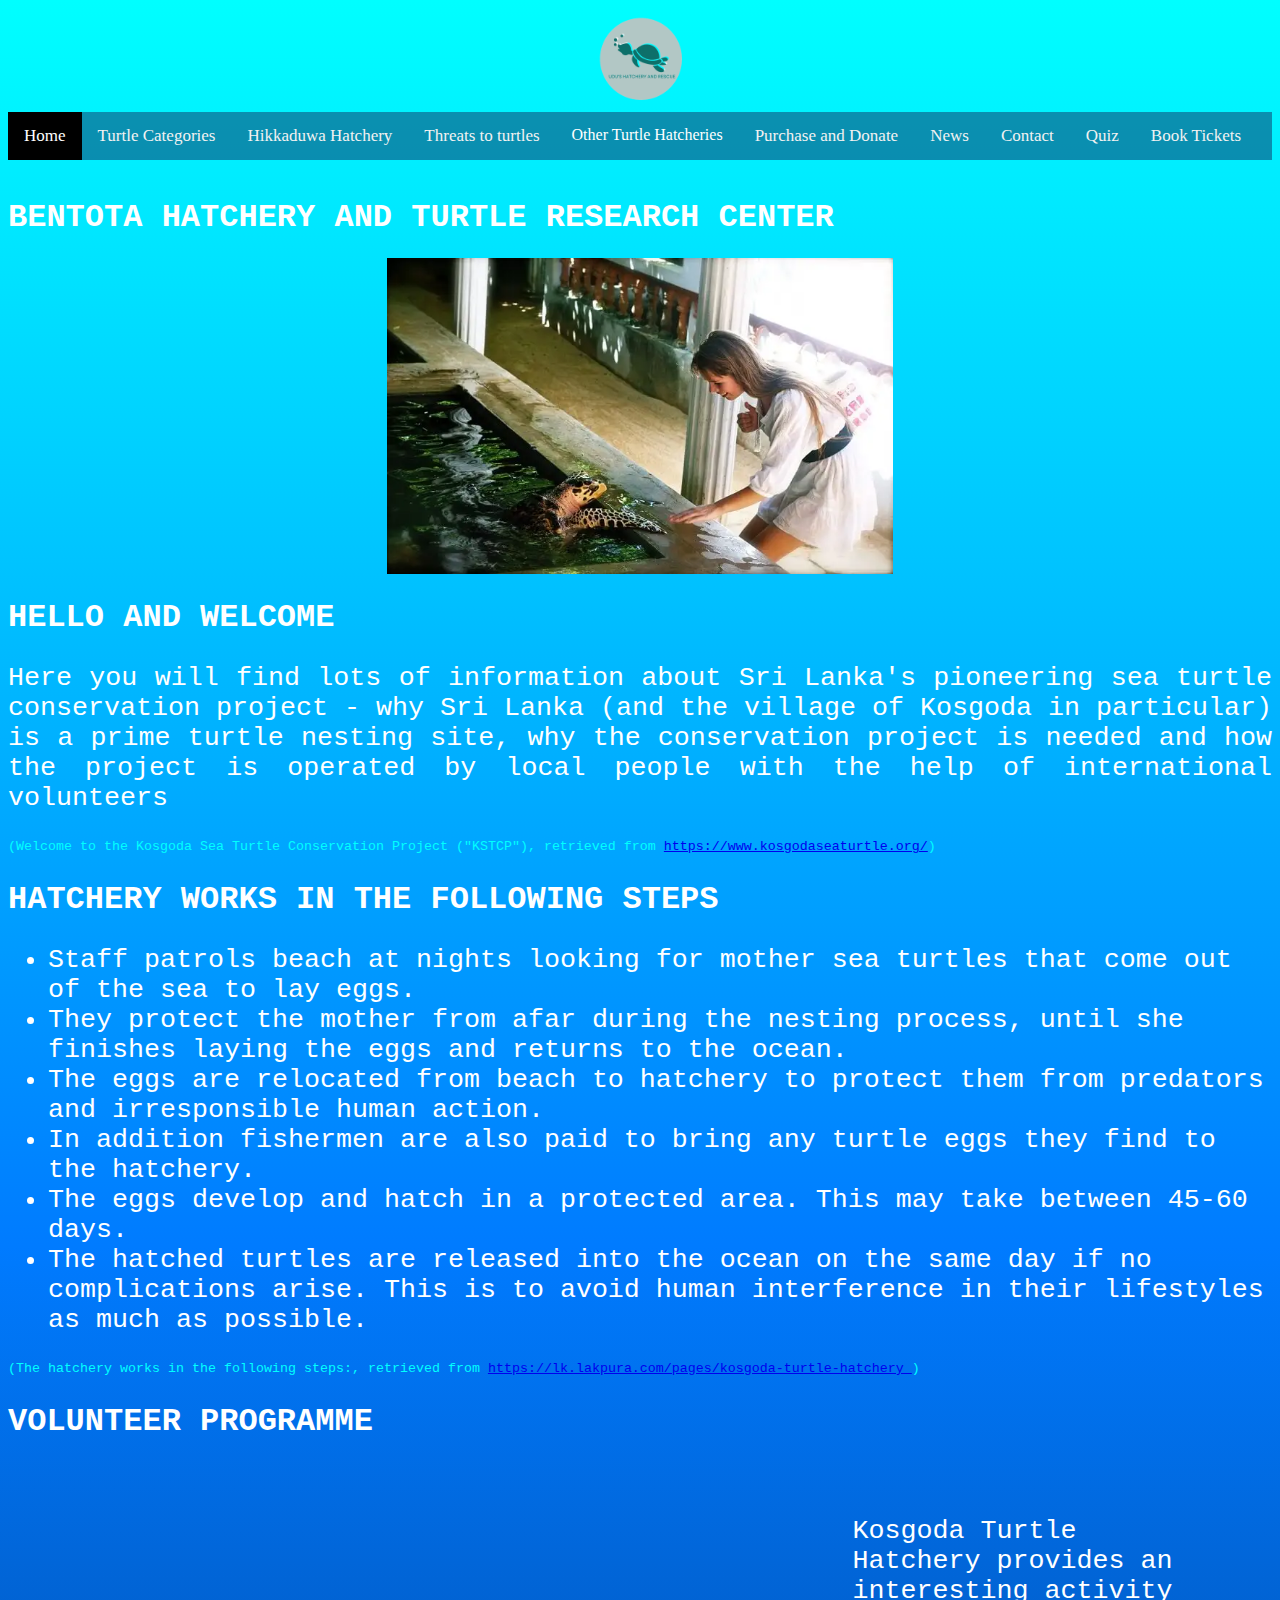
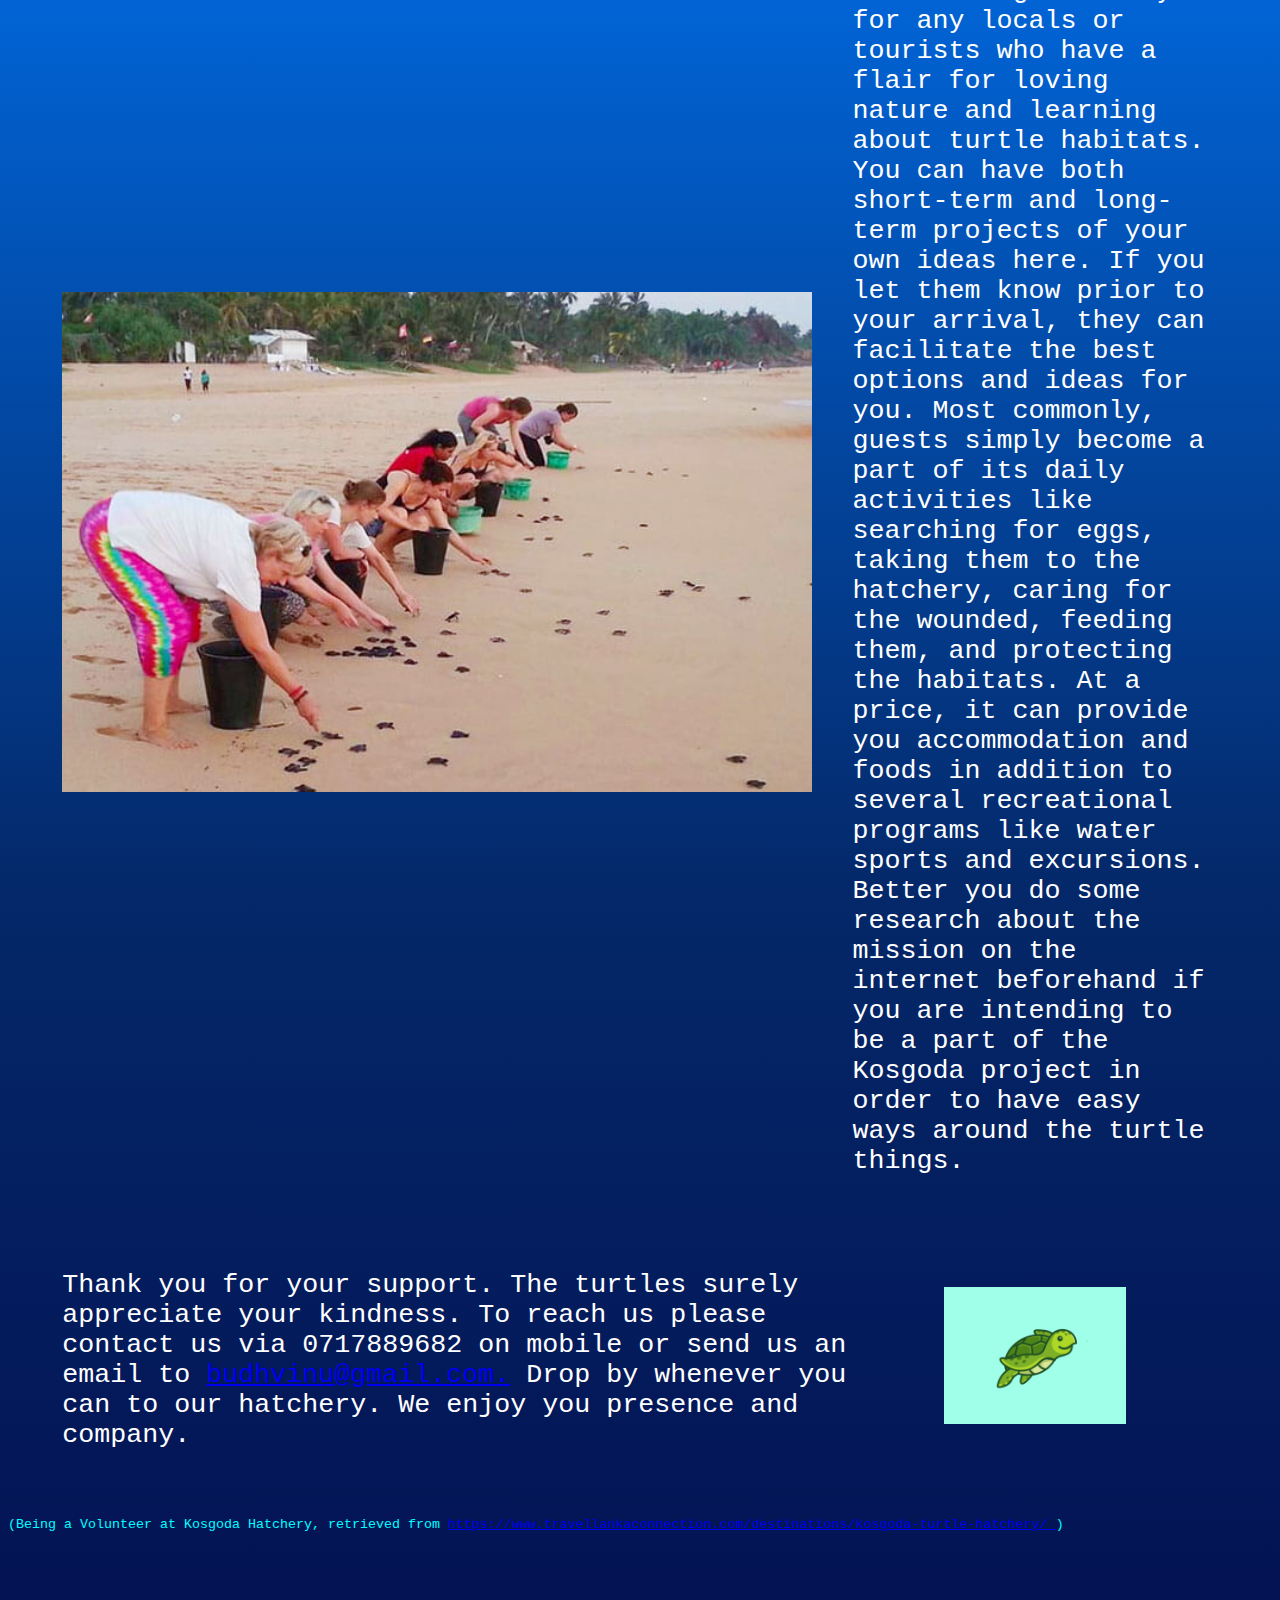
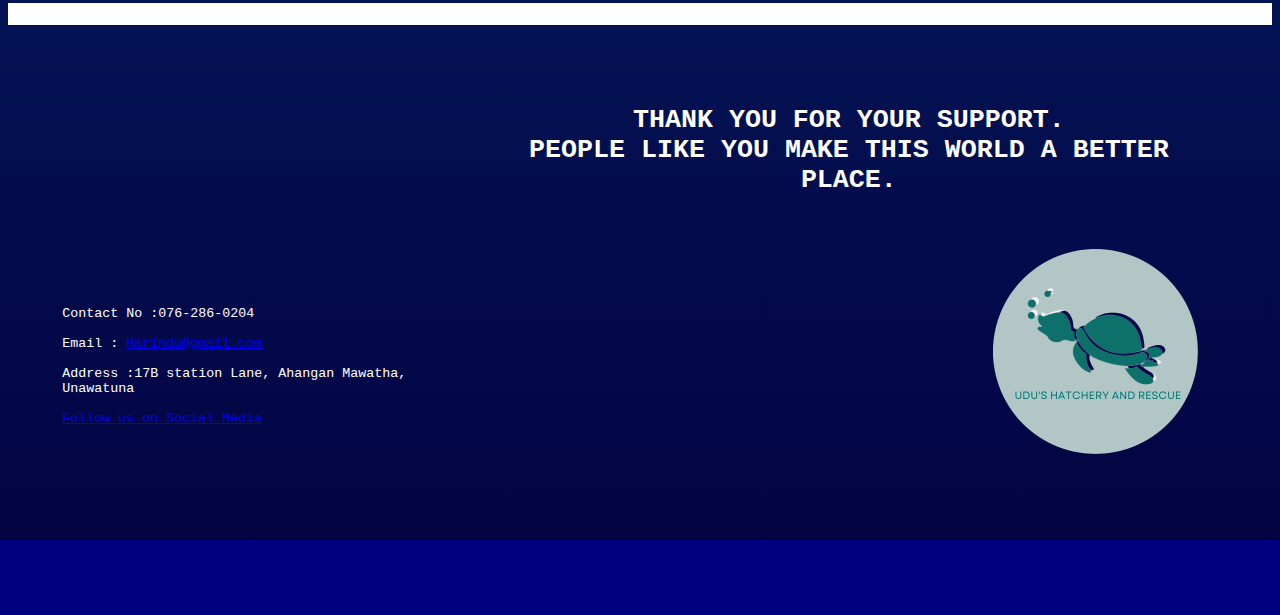
<file: bentota.html>
<!DOCTYPE html>
<html lang="en">
<head>
    <link rel="stylesheet" type="text/css" href="bentota.css">
    <meta charset="UTF-8">
    <meta http-equiv="X-UA-Compatible" content="IE=edge">
    <meta name="viewport" content="width=device-width, initial-scale=1.0">
    <title>Kosgoda Hatchery</title>
    <link rel="icon" type="image/x-icon" href="Images/Bold_Minimalist_Creative_Fashion_Logo_Template-removebg-preview.png">
    
</head>
<body>
    

    <center><img src="Images/Bold_Minimalist_Creative_Fashion_Logo_Template-removebg-preview.png" alt="" width="100" height="100pt"></center>
    <div class="topnav">
        <a class="active" href="index.html">Home</a>
        <a href="TurtleCategories.html">Turtle Categories</a>
        <a href="hikkaduwaHatchery.html">Hikkaduwa Hatchery</a>
        <a href="Threats to turtles.html">Threats to turtles</a>
        
        <div class="dropdown">
    <button class="dropbtn">Other Turtle Hatcheries 
      
    </button>
    <div class="dropdown-content">
      <a href="kosgoda.html">Kosgoda</a>
      <a href="bentota.html">Bentota</a>

    </div>
  </div> 
        
        <a href="purchase and donate.html">Purchase and Donate</a>
        <a href="newspage.html">News</a>
        <a href="contact.html">Contact</a>
    
        <a href="quiz.html">Quiz</a>
        <a href="TicketBooking.html">Book Tickets</a>
       
        
    </div>


    <br>
    <h1>Bentota Hatchery and Turtle research center</h1>
<center>
    <img src="Images/Bentota-turtle-hatchery-shutterstock_1018660432-ss30042018.webp" alt="" width="40%" class="image">

</center>

<h1>Hello and Welcome</h1>
<p>Here you will find lots of information about Sri Lanka's pioneering sea turtle conservation project - why Sri Lanka
     (and the village of Kosgoda in particular) is a prime turtle nesting site, why the conservation project is needed and how 
     the project is operated by local people with the help of international volunteers</p>

     <p class="reference"> (Welcome to the Kosgoda Sea Turtle Conservation Project ("KSTCP"), retrieved from <a href="https://www.kosgodaseaturtle.org/">https://www.kosgodaseaturtle.org/</a>)</p> </p>


<h1>Hatchery works in the following steps</h1>

<ul>
    <li>Staff patrols beach at nights looking for mother sea turtles that come out of the sea to lay eggs.</li>
    <li>They protect the mother from afar during the nesting process, until she finishes laying the eggs and returns to the ocean.</li>
    <li>The eggs are relocated from beach to hatchery to protect them from predators and irresponsible human action.</li>
    <li>In addition fishermen are also paid to bring any turtle eggs they find to the hatchery.</li>
    <li>The eggs develop and hatch in a protected area. This may take between 45-60 days.</li>
    <li>The hatched turtles are released into the ocean on the same day if no complications arise. This is to avoid human interference in their lifestyles as much as possible.</li>

    </ul>

    <p class="reference"> (The hatchery works in the following steps:, retrieved from <a href="https://lk.lakpura.com/pages/kosgoda-turtle-hatchery">https://lk.lakpura.com/pages/kosgoda-turtle-hatchery   </a>)</p> </p>


<h1>Volunteer programme</h1>
<table>
    <tr>
        <td class="dis"><img src="Images/turtle-hatchery.jpg" alt="" height="500" class="dis" ></td>
        <td class="vol">Kosgoda Turtle Hatchery provides an interesting activity for any locals or tourists who have a flair for loving nature and learning about turtle habitats. You can have both short-term and long-term projects of your own ideas here. If you let them know prior to your arrival, they can facilitate the best options and ideas for you. Most commonly, guests simply become a part of its daily activities like searching for eggs, taking them to the hatchery, caring for the wounded, feeding them, and protecting the habitats. At a price, it can provide you accommodation and foods in addition to several recreational programs like water sports and excursions. Better you do some research about the mission on the internet beforehand if you are intending to be a part of the Kosgoda project in order to have easy ways around the turtle things.</td>
        
        </tr>
        <tr> <td> <br><br><br></td></tr>
        <tr>
            <td>Thank you for your support. The turtles surely appreciate your kindness. To reach us please contact us via 0717889682 on mobile
                or send us an email to <a href="mailto:budhvinu@gmail.com">budhvinu@gmail.com.</a> Drop by whenever you can to our hatchery.
                We enjoy you presence and company.</td>
            <td align="center"><embed src="Images/image_processing20210906-32533-25cfs8.gif" type="" width="50%"></td>
            
            </tr>
    
    </table>

    <p class="reference"> (Being a Volunteer at Kosgoda Hatchery, retrieved from <a href="https://www.travellankaconnection.com/destinations/kosgoda-turtle-hatchery/"">https://www.travellankaconnection.com/destinations/kosgoda-turtle-hatchery/  </a>)</p> </p>


































































    <br>
    <br>
                            <hr color="white" class="height">
                            <table cellspacing="25pt" class="footer">
                                <tr><td></td>
                                <td colspan="2"> <h1 class="center">Thank you for your Support.<br>People Like you make this world a better place.</h1></p></td></tr>
                                <tr>
                                    <td>
                                        <br><br>
                                        Contact No  :076-286-0204 <br><br>
                                        Email     : <a href="mailto:Harindu@gmail.com">Harindu@gmail.com</a>  
                                        <br><br>
                                        Address  :17B station Lane, Ahangan Mawatha, Unawatuna
                                        <br><br>
                                        <a href="https://www.instagram.com/" >Follow us on Social Media</a>
                                    </td>
                                    <td><div class="right"><img src="Images/Bold_Minimalist_Creative_Fashion_Logo_Template-removebg-preview.png" alt="" width="250pt" class="dis"></div></td>
                                </tr>
                            </table>
</file>
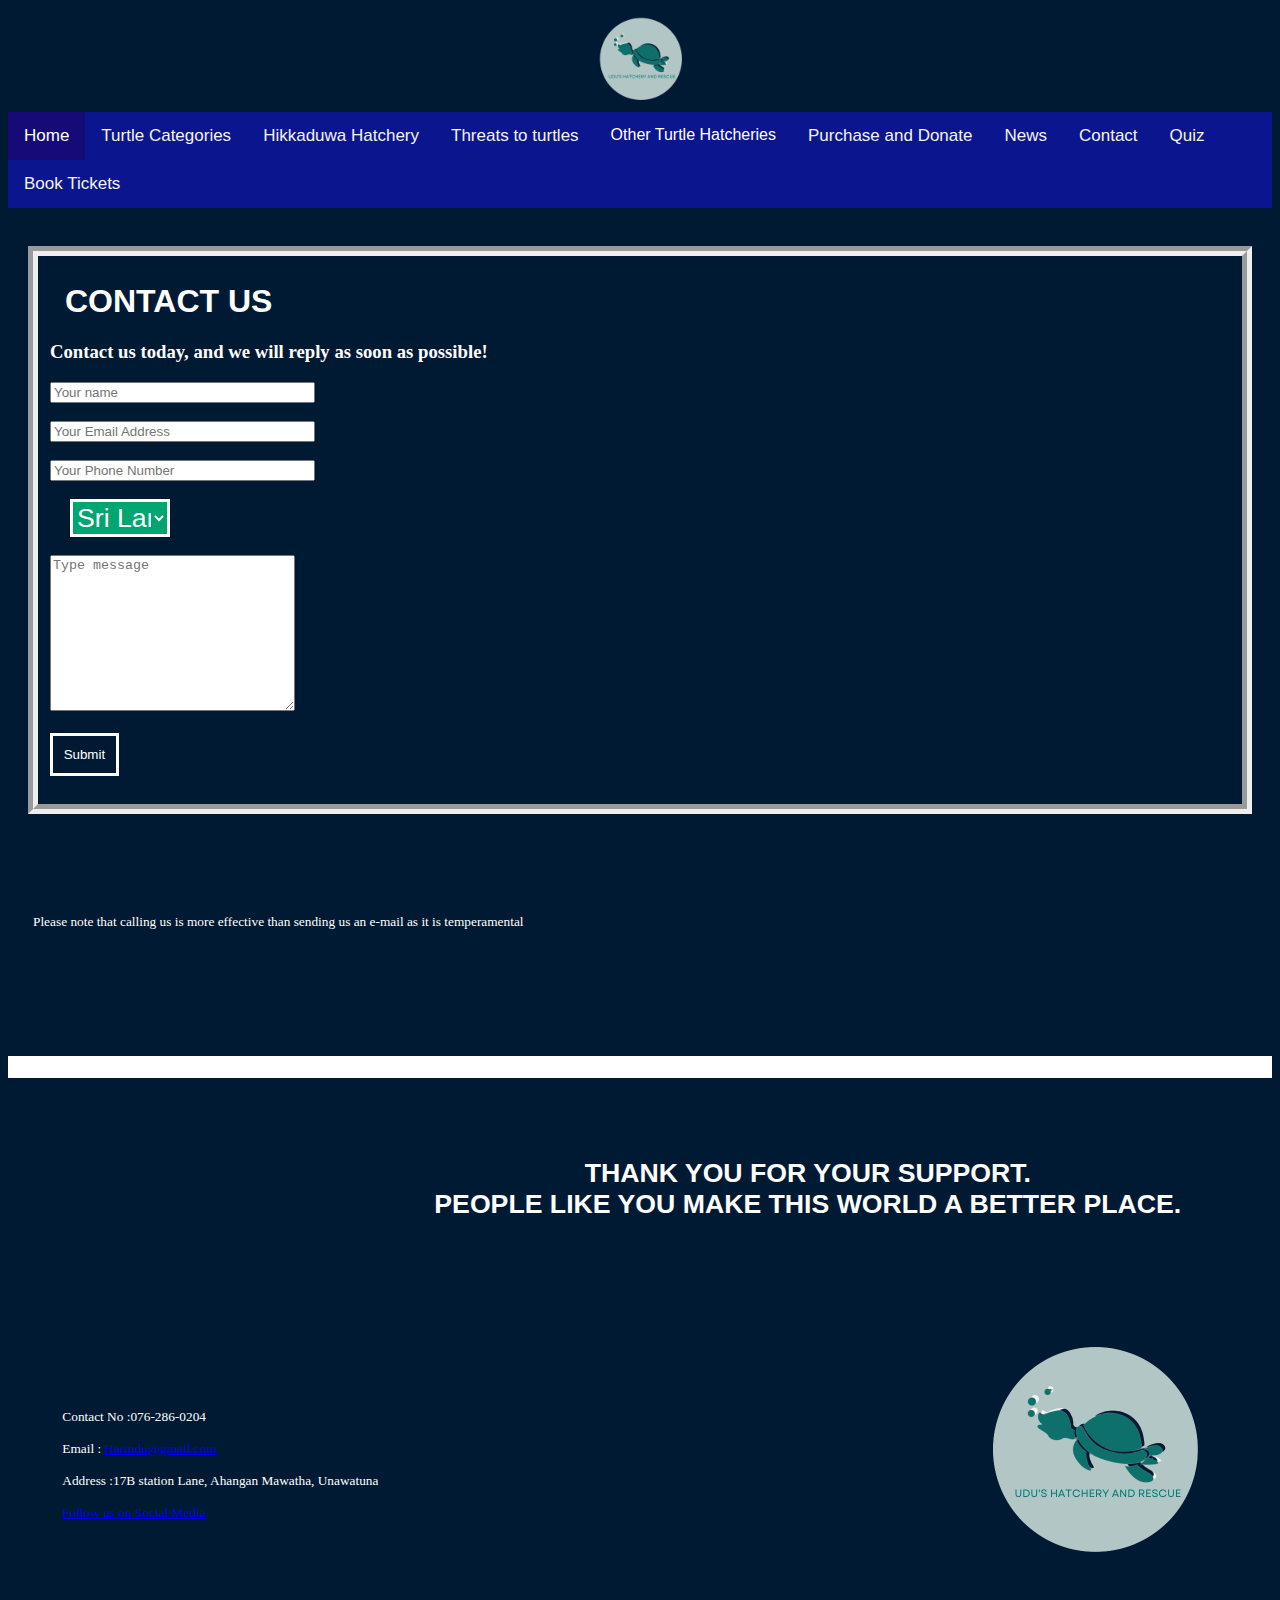
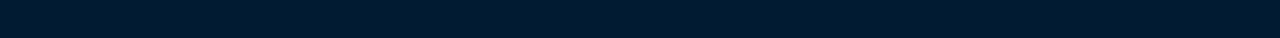
<file: contact.html>
<!DOCTYPE html>
<html lang="en">
<head>
    <link rel="stylesheet" type="text/css" href="externalfile.css">
    <meta charset="UTF-8">
    <meta http-equiv="X-UA-Compatible" content="IE=edge">
    <meta name="viewport" content="width=device-width, initial-scale=1.0">
    <title>Contact</title>
    <link rel="icon" type="image/x-icon" href="Images/Bold_Minimalist_Creative_Fashion_Logo_Template-removebg-preview.png">
    <style>
        h1{color:white}
        p{font-family:'Times New Roman', Times, serif, 'Arial Narrow', Arial, sans-serif; font-size: 20pt; text-align: justify;  color: white; }
w
    </style>
</head>
<body>
    


    <center><img src="Images/Bold_Minimalist_Creative_Fashion_Logo_Template-removebg-preview.png" alt="" width="100" height="100pt"></center>
    <div class="topnav">
        <a class="active" href="index.html">Home</a>
        <a href="TurtleCategories.html">Turtle Categories</a>
        <a href="hikkaduwaHatchery.html">Hikkaduwa Hatchery</a>
        <a href="Threats to turtles.html">Threats to turtles</a>
        
        <div class="dropdown">
    <button class="dropbtn">Other Turtle Hatcheries 
      
    </button>
    <div class="dropdown-content">
      <a href="kosgoda.html">Kosgoda</a>
      <a href="bentota.html">Bentota</a>

    </div>
  </div> 
        
        <a href="purchase and donate.html">Purchase and Donate</a>
        <a href="newspage.html">News</a>
        <a href="contact.html">Contact</a>
        
        <a href="quiz.html">Quiz</a>
        <a href="TicketBooking.html">Book Tickets</a>
       
        
    </div>





            
            <form>
                <br><fieldset style="margin: 15pt; border: 10px groove;">
              <h1 style="color: white;">Contact Us</h1>
              <h3 style="color: white;">Contact us today, and  we will reply as soon as possible!</h3>
            
                <input placeholder="Your name" type="text" size="30"><br><br>
              
                <input placeholder="Your Email Address" type="email" required size="30" ><br><br>
             
                <input placeholder="Your Phone Number" type="tel" size="30" ><br><br>

                 
              <select name="country" id="">
                    <option value="SriLanka">Sri Lanka</option>
                    <option value="India">India</option>
                    <option value="Maldives">Maldives</option>
                    <option value="New Zealand">New Zealand</option>
                    <option value="Australia">Australia</option>
                    </select>
              <br><br>
              <textarea name="txtar" id="" cols="28" rows="10" placeholder="Type message"></textarea> <br><br>
                <button name="submit" type="submit" id="contact-submit" data-submit="...Sending">Submit</button><br><br>
              
                
            </form>
           
           </fieldset>
           <p class="cont"> Please note that calling us is more effective than sending us an e-mail as it is temperamental</p>
           
           </center>
            
        </div>
          









































































































        <br>
                            <hr color="white" class="height">
                            <table cellspacing="25pt" class="footer">
                                <tr><td></td>
                                <td colspan="2"> <h1 class="center">Thank you for your Support.<br>People Like you make this world a better place.</h1></p></td></tr>
                                <tr>
                                    <td>
                                        <br><br>
                                        Contact No  :076-286-0204 <br><br>
                                        Email     : <a href="mailto:Harindu@gmail.com">Harindu@gmail.com</a>  
                                        <br><br>
                                        Address  :17B station Lane, Ahangan Mawatha, Unawatuna
                                        <br><br>
                                        <a href="https://www.instagram.com/" >Follow us on Social Media</a>
                                    </td>
                                    <td><div class="right"><img src="Images/Bold_Minimalist_Creative_Fashion_Logo_Template-removebg-preview.png" alt="" width="250pt" class="dis"></div></td>
                                </tr>
                            </table>


</body>
</html>
</file>
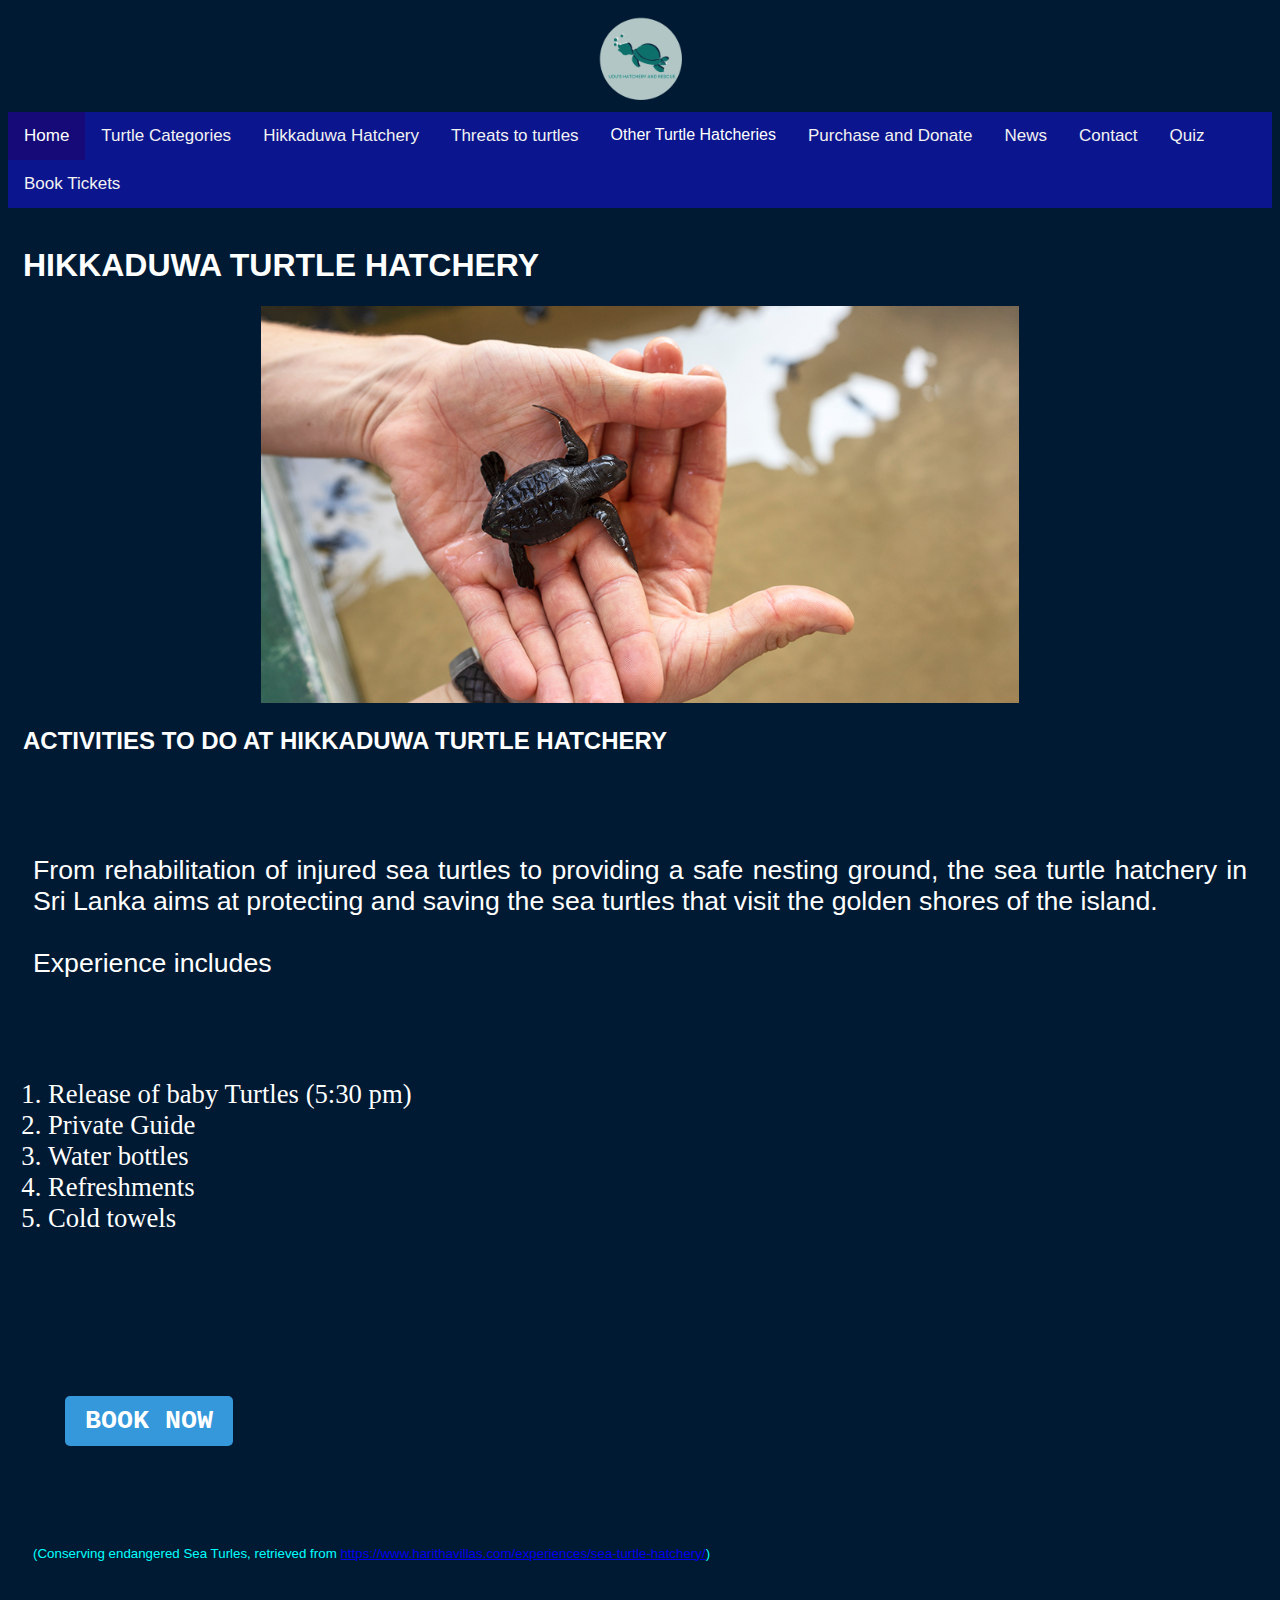
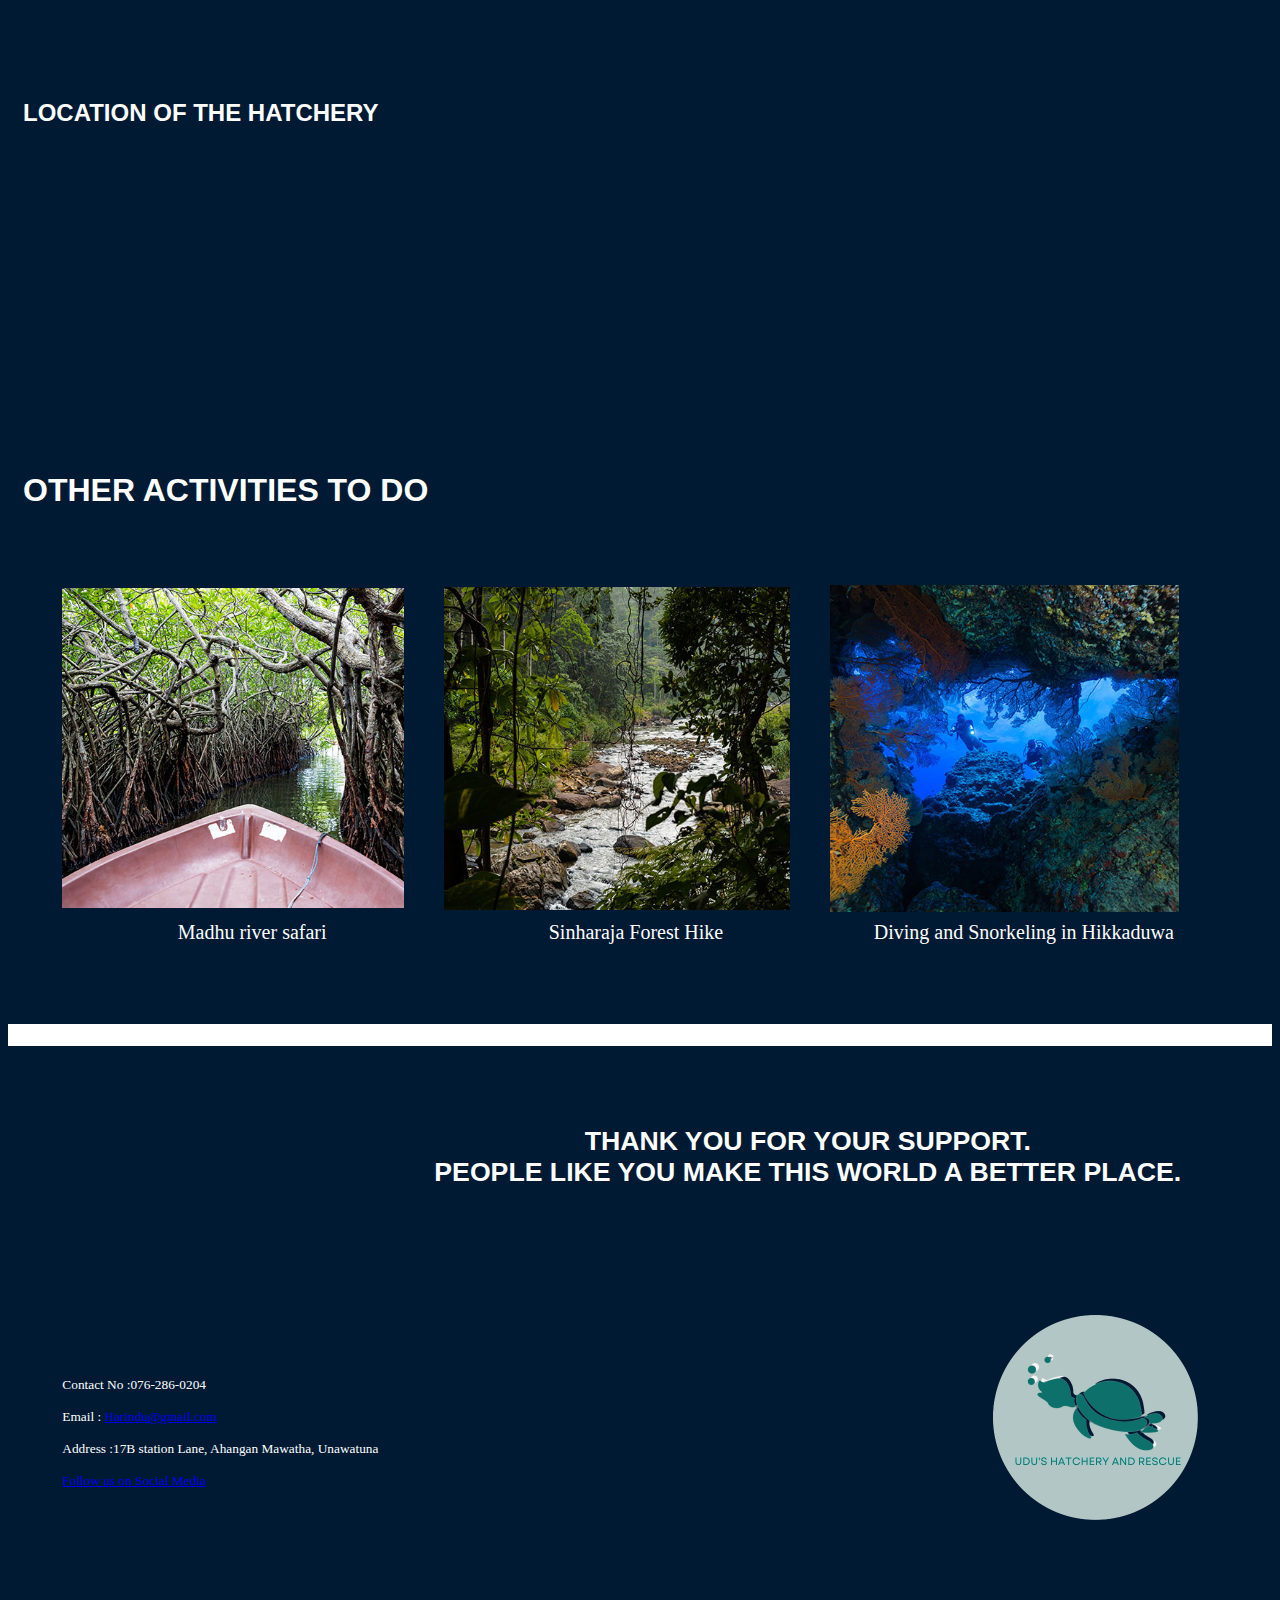
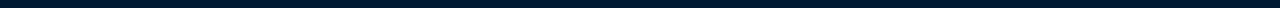
<file: hikkaduwaHatchery.html>
<!DOCTYPE html>
<html lang="en">
<head>
    <link rel="stylesheet" type="text/css" href="externalfile.css">
    <meta charset="UTF-8">
    <meta http-equiv="X-UA-Compatible" content="IE=edge">
    <meta name="viewport" content="width=device-width, initial-scale=1.0">
    <title>Hikkaduwa Hatchery</title>
    <link rel="icon" type="image/x-icon" href="Images/Bold_Minimalist_Creative_Fashion_Logo_Template-removebg-preview.png">
    
</head>
<body>
    


    <center><img src="Images/Bold_Minimalist_Creative_Fashion_Logo_Template-removebg-preview.png" alt="" width="100" height="100pt" ></center>
    <div class="topnav">
        <a class="active" href="index.html">Home</a>
        <a href="TurtleCategories.html">Turtle Categories</a>
        <a href="hikkaduwaHatchery.html">Hikkaduwa Hatchery</a>
        <a href="Threats to turtles.html">Threats to turtles</a>
        
        <div class="dropdown">
    <button class="dropbtn">Other Turtle Hatcheries 
      
    </button>
    <div class="dropdown-content">
      <a href="kosgoda.html">Kosgoda</a>
      <a href="bentota.html">Bentota</a>

    </div>
  </div> 
        
        <a href="purchase and donate.html">Purchase and Donate</a>
        <a href="newspage.html">News</a>
        <a href="contact.html">Contact</a>
        
        <a href="quiz.html">Quiz</a>
        <a href="TicketBooking.html">Book Tickets</a>
       
        
    </div>
    <br>
<h1>Hikkaduwa Turtle Hatchery</h1>
   <center> <img src="Images/hikkaduwa hatchery hand image.jpg" alt="" width="60%" class="image"></center>

   <h2>Activities to do at Hikkaduwa Turtle Hatchery</h2>
  <p> From rehabilitation of injured sea turtles to providing a safe nesting ground, the sea turtle hatchery in Sri Lanka aims at protecting and saving the sea turtles that visit the golden shores of the island.
<br> <br>
Experience includes
<ol>
    <li>Release of baby Turtles (5:30 pm)</li>
    <li>Private Guide</li>
    <li>Water bottles</li>
    <li>Refreshments</li>
    <li>Cold towels</li>
    <br><br>
    
    </ol>
    <pre>  <a href="TicketBooking.html" class="button-link1">BOOK NOW</a></pre>
    <p class="reference">
(Conserving endangered Sea Turles, retrieved from <a href="https://www.harithavillas.com/experiences/sea-turtle-hatchery/">https://www.harithavillas.com/experiences/sea-turtle-hatchery/</a>)</p> 
</p>

 <br>
  <h2>Location of the Hatchery</h2>
 <center><iframe src="https://www.google.com/maps/embed?pb=!1m18!1m12!1m3!1d3966.751617847657!2d80.08826271476882!3d6.164009295537319!2m3!1f0!2f0!3f0!3m2!1i1024!2i768!4f13.1!3m3!1m2!1s0x3ae182a9ecb0c635%3A0xbd3561821dfbe76b!2sSea%20Turtle%20Hatchery%20%26%20Rescue%20Center!5e0!3m2!1sen!2slk!4v1684238581564!5m2!1sen!2slk" class="width" width="450" height="300" style="border:0;" allowfullscreen="" loading="lazy" referrerpolicy="no-referrer-when-downgrade"></iframe></center>


<h1>Other Activities To Do</h1>
<table>
    <tr><td><img src="Images/madu-river-stock-1-2.jpg" alt="" width="90%"></td>
        <td><img src="Images/carousel-sinharaja-2-1.jpg" alt="" width="90%"></td>
        <td><img src="Images/carousel-diving-1.jpg" alt="" width="90%"></td>
        
        </tr>
        <tr>
            <td style="font-size: 15pt; text-align: center;" >Madhu river safari</td>
            <td style="font-size: 15pt; text-align: center;">Sinharaja Forest Hike</td>
            <td style="font-size: 15pt; text-align: center;">Diving and Snorkeling in Hikkaduwa</td>
            </tr>
    </table>




































































    <br>
                            <hr color="white" class="height">
                            <table cellspacing="25pt" class="footer">
                                <tr><td></td>
                                <td colspan="2"> <h1 class="center">Thank you for your Support.<br>People Like you make this world a better place.</h1></p></td></tr>
                                <tr>
                                    <td>
                                        <br><br>
                                        Contact No  :076-286-0204 <br><br>
                                        Email     : <a href="mailto:Harindu@gmail.com">Harindu@gmail.com</a>  
                                        <br><br>
                                        Address  :17B station Lane, Ahangan Mawatha, Unawatuna
                                        <br><br>
                                        <a href="https://www.instagram.com/" >Follow us on Social Media</a>
                                    </td>
                                    <td><div class="right"><img src="Images/Bold_Minimalist_Creative_Fashion_Logo_Template-removebg-preview.png" alt="" width="250pt" class="dis"></div></td>
                                </tr>
                            </table>
</file>
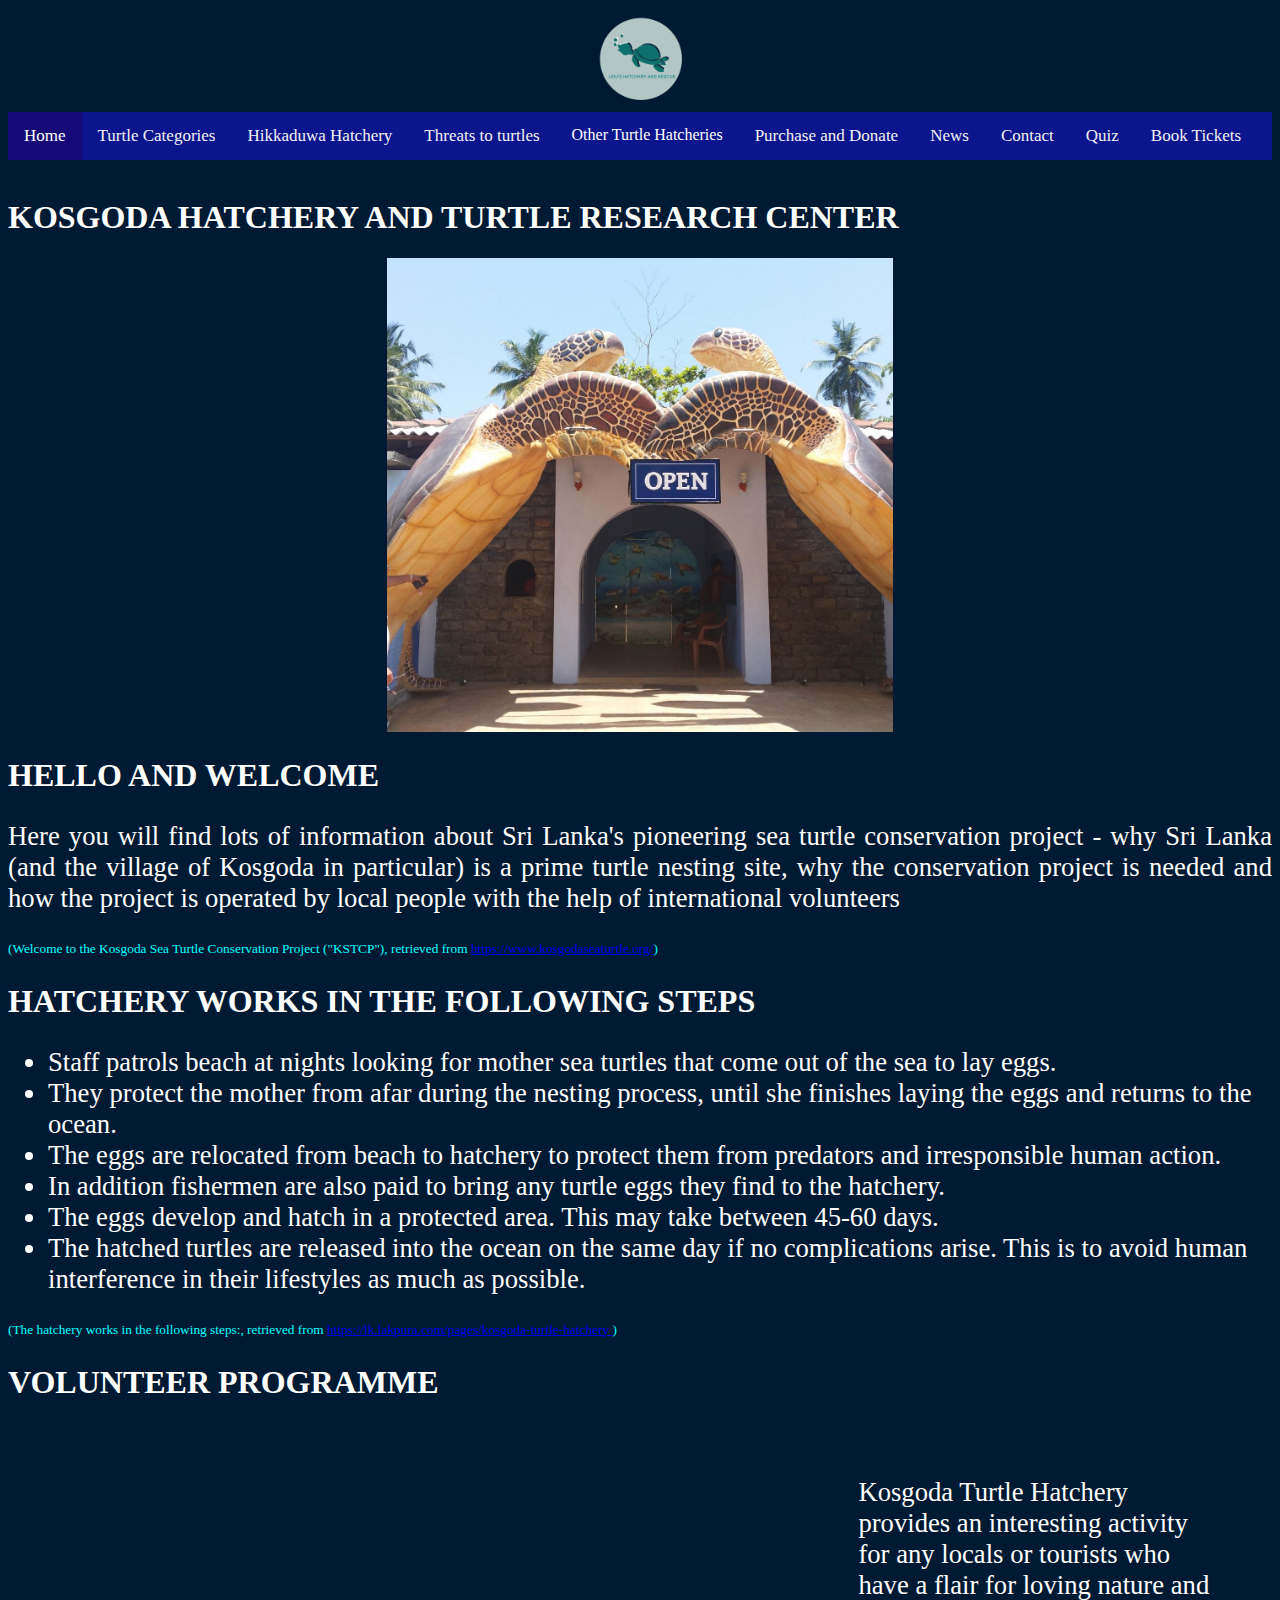
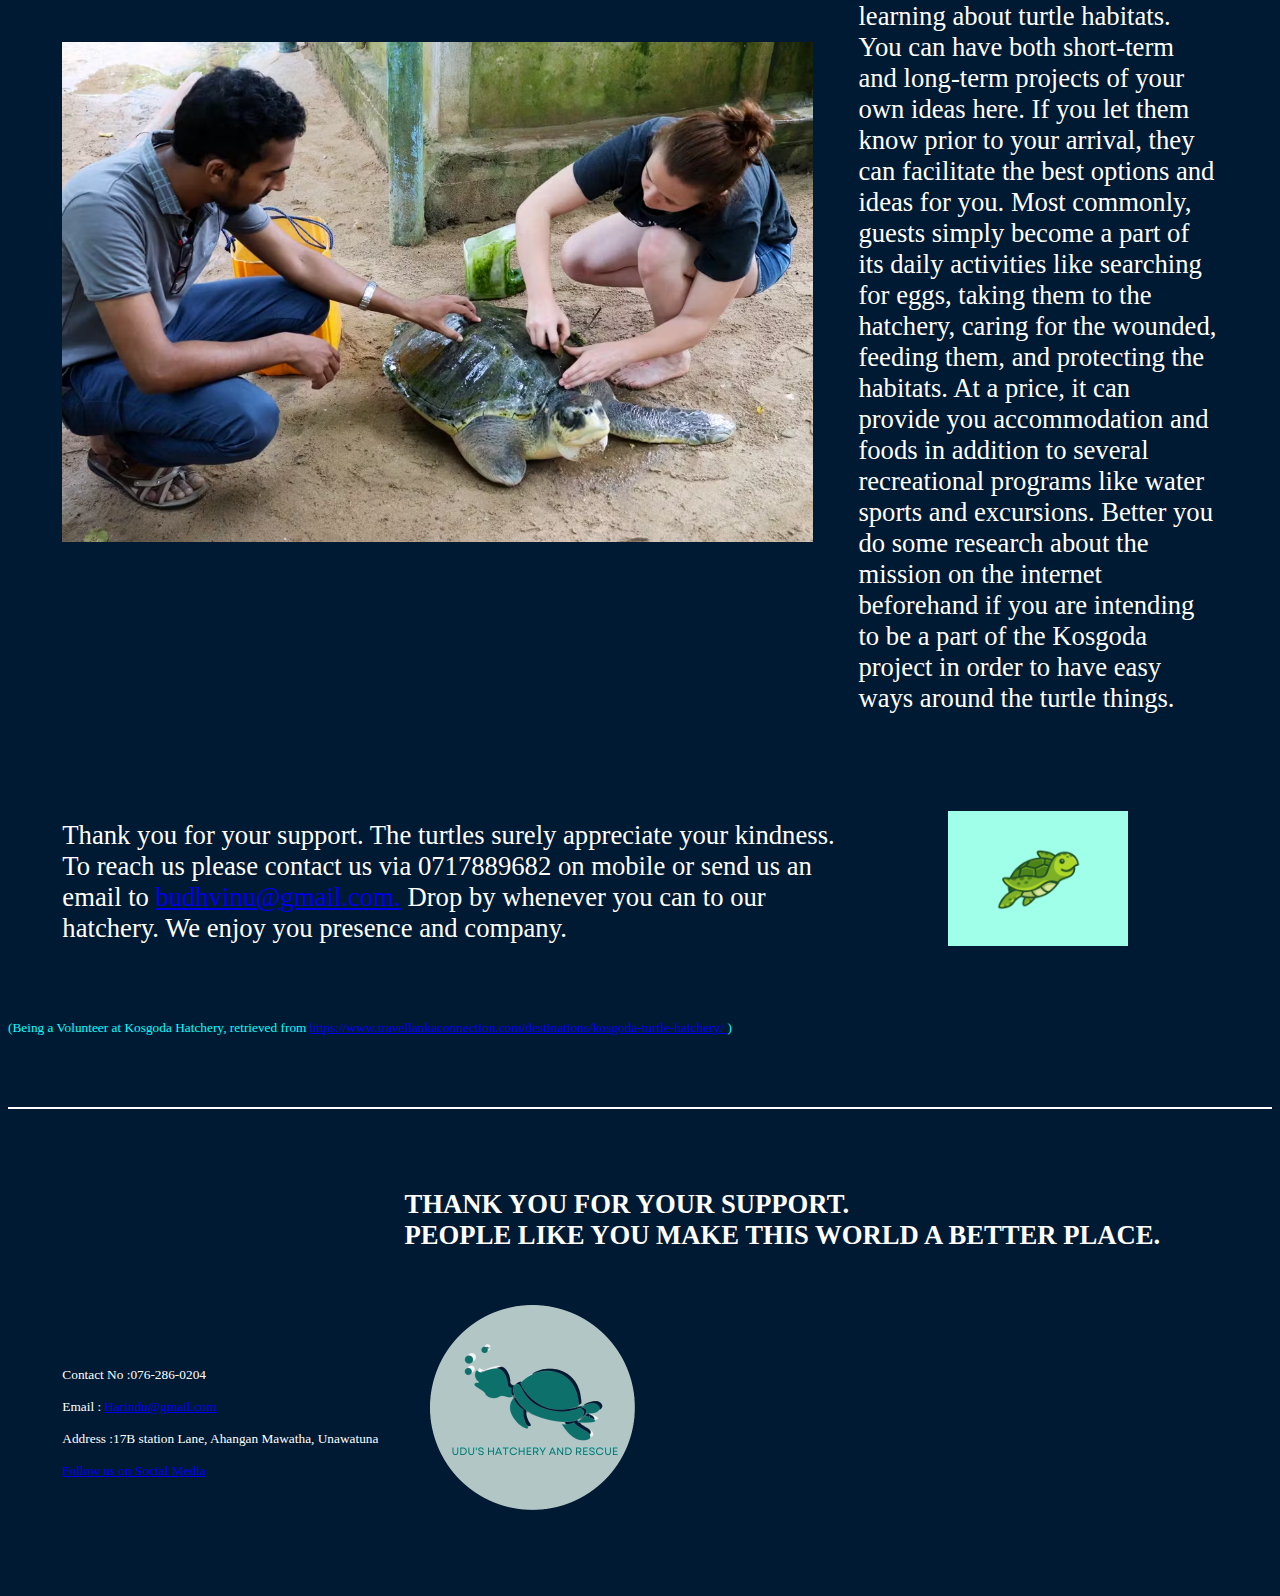
<file: kosgoda.html>
<!DOCTYPE html>
<html lang="en">
<head>
    <link rel="stylesheet" type="text/css" href="kosgoda.css">
    <meta charset="UTF-8">
    <meta http-equiv="X-UA-Compatible" content="IE=edge">
    <meta name="viewport" content="width=device-width, initial-scale=1.0">
    <title>Kosgoda Hatchery</title>
    <link rel="icon" type="image/x-icon" href="Images/Bold_Minimalist_Creative_Fashion_Logo_Template-removebg-preview.png">
    
</head>
<body>
    

    <center><img src="Images/Bold_Minimalist_Creative_Fashion_Logo_Template-removebg-preview.png" alt="" width="100" height="100pt"></center>
    <div class="topnav">
        <a class="active" href="index.html">Home</a>
        <a href="TurtleCategories.html">Turtle Categories</a>
        <a href="hikkaduwaHatchery.html">Hikkaduwa Hatchery</a>
        <a href="Threats to turtles.html">Threats to turtles</a>
        
        <div class="dropdown">
    <button class="dropbtn">Other Turtle Hatcheries 
      
    </button>
    <div class="dropdown-content">
      <a href="kosgoda.html">Kosgoda</a>
      <a href="bentota.html">Bentota</a>

    </div>
  </div> 
        
        <a href="purchase and donate.html">Purchase and Donate</a>
        <a href="newspage.html">News</a>
        <a href="contact.html">Contact</a>
    
        <a href="quiz.html">Quiz</a>
        <a href="TicketBooking.html">Book Tickets</a>
       
        
    </div>


    <br>
    <h1>Kosgoda Hatchery and Turtle research center</h1>
<center>
    <img src="Images/kosgoda.jpg" alt="" width="40%" class="image">

</center>

<h1>Hello and Welcome</h1>
<p>Here you will find lots of information about Sri Lanka's pioneering sea turtle conservation project - why Sri Lanka
     (and the village of Kosgoda in particular) is a prime turtle nesting site, why the conservation project is needed and how 
     the project is operated by local people with the help of international volunteers</p>

     <p class="reference"> (Welcome to the Kosgoda Sea Turtle Conservation Project ("KSTCP"), retrieved from <a href="https://www.kosgodaseaturtle.org/">https://www.kosgodaseaturtle.org/</a>)</p> </p>


<h1>Hatchery works in the following steps</h1>

<ul>
    <li>Staff patrols beach at nights looking for mother sea turtles that come out of the sea to lay eggs.</li>
    <li>They protect the mother from afar during the nesting process, until she finishes laying the eggs and returns to the ocean.</li>
    <li>The eggs are relocated from beach to hatchery to protect them from predators and irresponsible human action.</li>
    <li>In addition fishermen are also paid to bring any turtle eggs they find to the hatchery.</li>
    <li>The eggs develop and hatch in a protected area. This may take between 45-60 days.</li>
    <li>The hatched turtles are released into the ocean on the same day if no complications arise. This is to avoid human interference in their lifestyles as much as possible.</li>

    </ul>

    <p class="reference"> (The hatchery works in the following steps:, retrieved from <a href="https://lk.lakpura.com/pages/kosgoda-turtle-hatchery">https://lk.lakpura.com/pages/kosgoda-turtle-hatchery   </a>)</p> </p>


<h1>Volunteer programme</h1>
<table class="fonty">
    <tr>
        <td class="dis"><img src="Images/turtle-conservation-srilanka.avif" alt="" height="500" class="dis" ></td>
        <td class="vol">Kosgoda Turtle Hatchery provides an interesting activity for any locals or tourists who have a flair for loving nature and learning about turtle habitats. You can have both short-term and long-term projects of your own ideas here. If you let them know prior to your arrival, they can facilitate the best options and ideas for you. Most commonly, guests simply become a part of its daily activities like searching for eggs, taking them to the hatchery, caring for the wounded, feeding them, and protecting the habitats. At a price, it can provide you accommodation and foods in addition to several recreational programs like water sports and excursions. Better you do some research about the mission on the internet beforehand if you are intending to be a part of the Kosgoda project in order to have easy ways around the turtle things.</td>
        
        </tr>
        <tr> <td> <br><br><br></td></tr>
        <tr>
            <td>Thank you for your support. The turtles surely appreciate your kindness. To reach us please contact us via 0717889682 on mobile
                or send us an email to <a href="mailto:budhvinu@gmail.com">budhvinu@gmail.com.</a> Drop by whenever you can to our hatchery.
                We enjoy you presence and company.</td>
            <td align="center"><embed src="Images/image_processing20210906-32533-25cfs8.gif" type="" width="50%" class="image"></td>
            
            </tr>
    
    </table>

    <p class="reference"> (Being a Volunteer at Kosgoda Hatchery, retrieved from <a href="https://www.travellankaconnection.com/destinations/kosgoda-turtle-hatchery/"">https://www.travellankaconnection.com/destinations/kosgoda-turtle-hatchery/  </a>)</p> </p>


































































    <br>
    <br>
                            <hr color="white" class="height">
                            <table cellspacing="25pt" class="footer">
                                <tr><td></td>
                                <td colspan="2"> <h1 class="center">Thank you for your Support.<br>People Like you make this world a better place.</h1></p></td></tr>
                                <tr>
                                    <td>
                                        <br><br>
                                        Contact No  :076-286-0204 <br><br>
                                        Email     : <a href="mailto:Harindu@gmail.com">Harindu@gmail.com</a>  
                                        <br><br>
                                        Address  :17B station Lane, Ahangan Mawatha, Unawatuna
                                        <br><br>
                                        <a href="https://www.instagram.com/" >Follow us on Social Media</a>
                                    </td>
                                    <td><div class="right"><img src="Images/Bold_Minimalist_Creative_Fashion_Logo_Template-removebg-preview.png" alt="" width="250pt" class="dis"></div></td>
                                </tr>
                            </table>
</file>
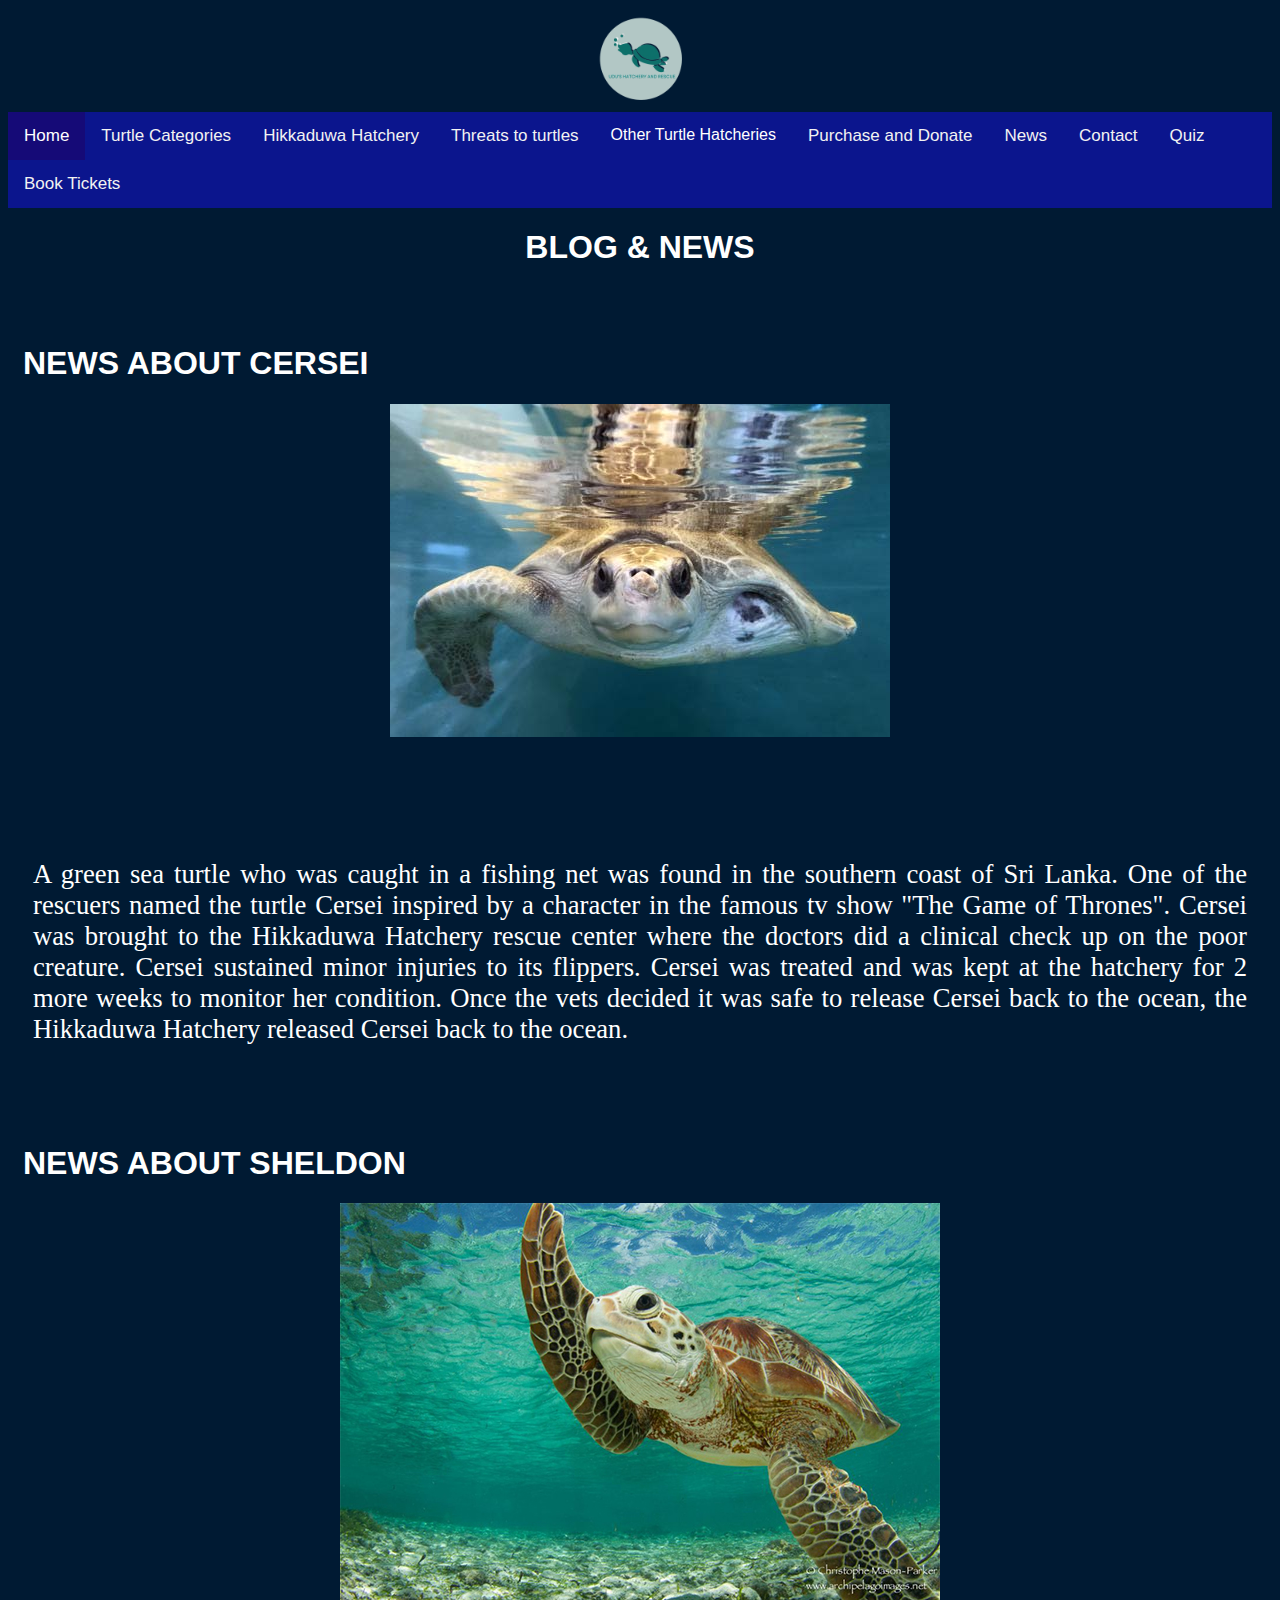
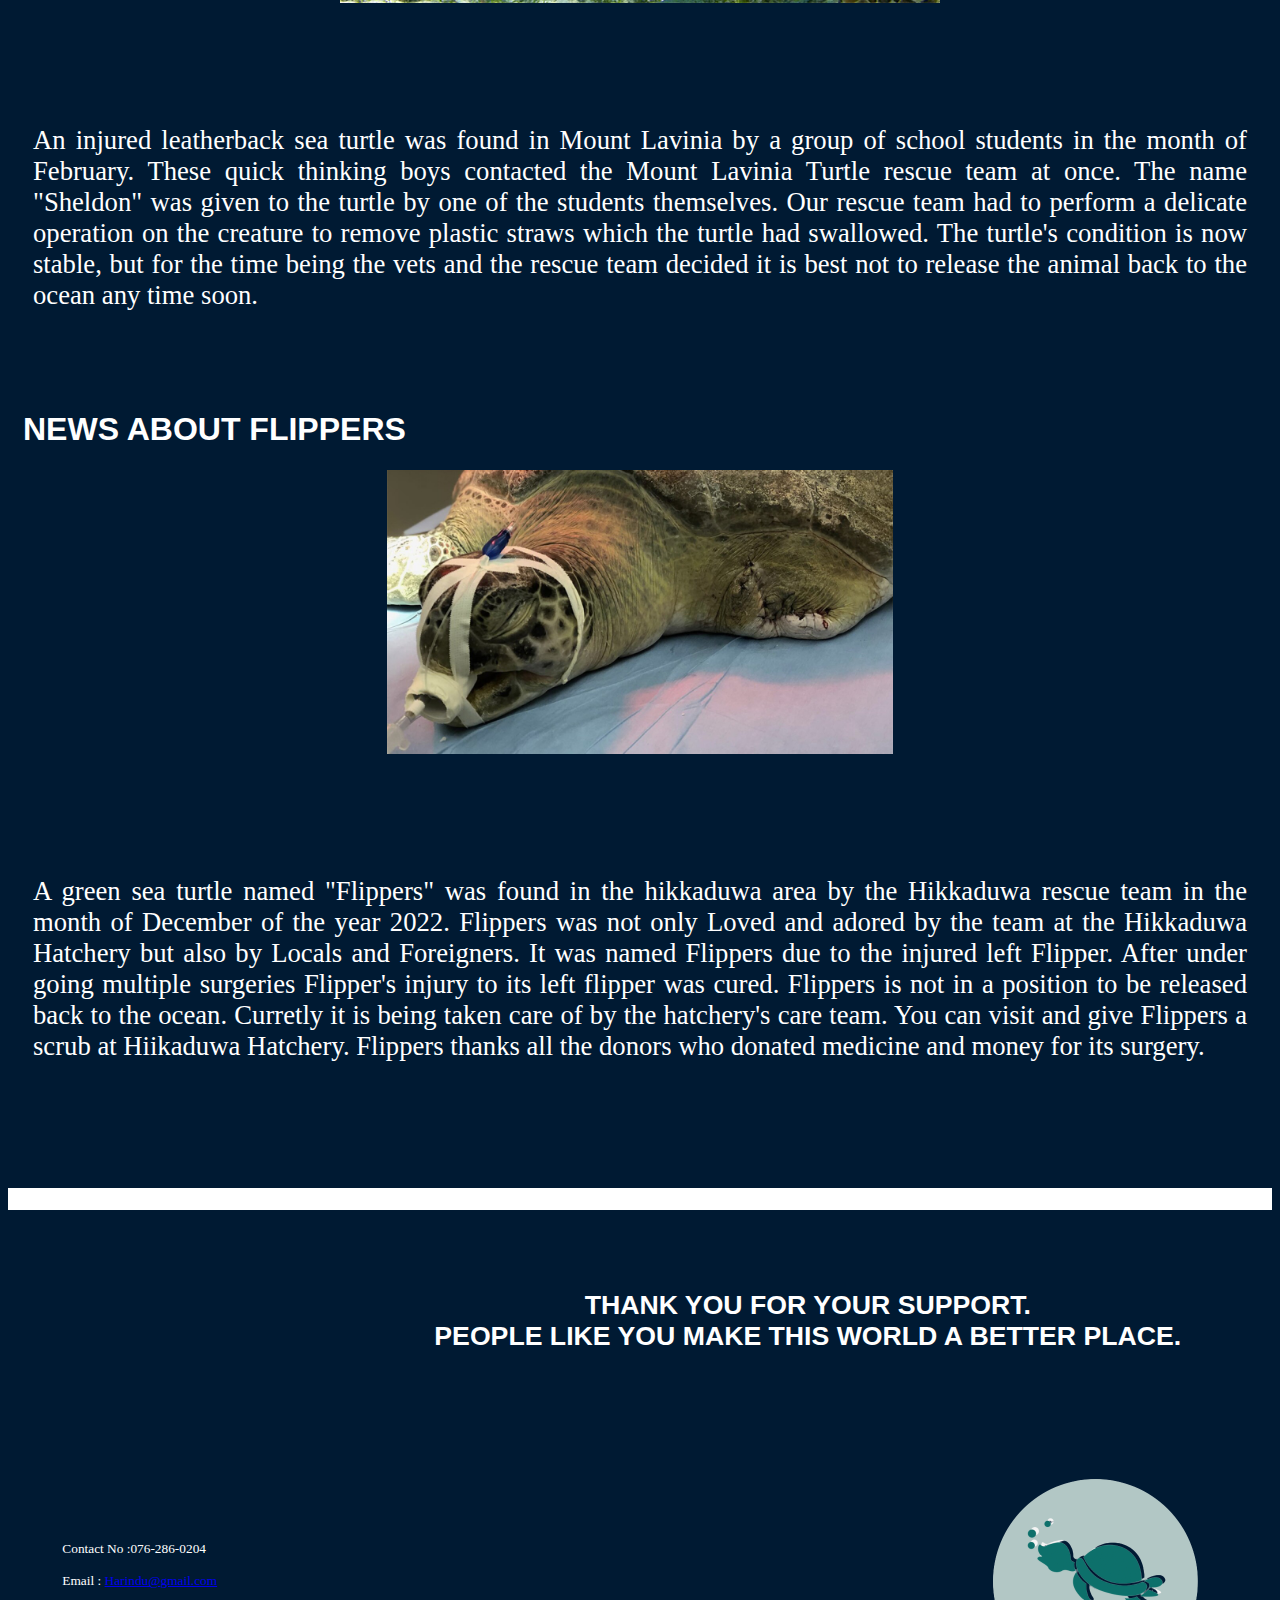
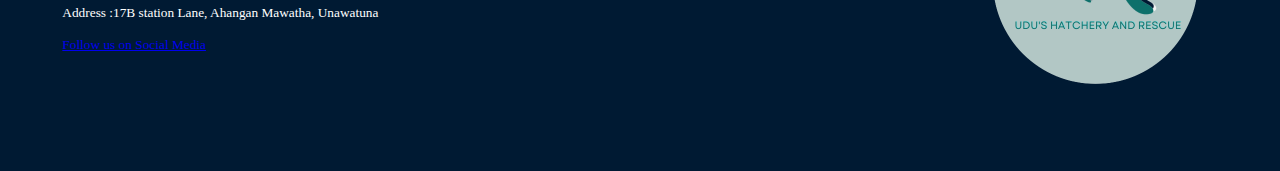
<file: newspage.html>
<!DOCTYPE html>
<html lang="en">
<head>
    <link rel="stylesheet" type="text/css" href="externalfile.css">
    <meta charset="UTF-8">
    <meta http-equiv="X-UA-Compatible" content="IE=edge">
    <meta name="viewport" content="width=device-width, initial-scale=1.0">
    <title>News Page</title>
    <link rel="icon" type="image/x-icon" href="Images/Bold_Minimalist_Creative_Fashion_Logo_Template-removebg-preview.png">
    <style>
        h1{color:white}
        p{font-family:'Times New Roman', Times, serif, 'Arial Narrow', Arial, sans-serif; font-size: 20pt; text-align: justify;  color: white; }
w
    </style>
</head>
<body>
    

    
    <center><img src="Images/Bold_Minimalist_Creative_Fashion_Logo_Template-removebg-preview.png" alt="" width="100" height="100pt"></center>
    <div class="topnav">
        <a class="active" href="index.html">Home</a>
        <a href="TurtleCategories.html">Turtle Categories</a>
        <a href="hikkaduwaHatchery.html">Hikkaduwa Hatchery</a>
        <a href="Threats to turtles.html">Threats to turtles</a>
        
    <div class="dropdown">
    <button class="dropbtn">Other Turtle Hatcheries 
      
    </button>
    <div class="dropdown-content">
        <a href="kosgoda.html">Kosgoda</a>
        <a href="bentota.html">Bentota</a>

  </div>
  </div> 
        
        <a href="purchase and donate.html">Purchase and Donate</a>
        <a href="newspage.html">News</a>
        <a href="contact.html">Contact</a>
        
        <a href="quiz.html">Quiz</a>
        <a href="TicketBooking.html">Book Tickets</a>
    </div>
    </div>








<center><h1> BLOG & NEWS</h1></center>
<br><br>
<h1>News about Cersei</h1>

   <center> <img src="Images/ghost-net-victim-azura-orp-turtle-rescue-centre-maldives.jpg" alt="" class="image"></center> <br>
   <p style="font-size: 20pt;">A green sea turtle who was caught in a fishing net was found in the southern coast of Sri Lanka.
    One of the rescuers named the turtle Cersei inspired by a character in the famous tv show "The Game of Thrones". Cersei was brought
    to the Hikkaduwa Hatchery rescue center where the doctors did a clinical check up on the poor creature. Cersei sustained minor injuries to its 
    flippers. Cersei was treated and was kept at the hatchery for 2 more weeks to monitor her condition. Once the vets 
    decided it was safe to release Cersei back to the ocean, the Hikkaduwa Hatchery released Cersei back to the ocean.</p>


<h1>News about Sheldon</h1>
<center><img src="Images/Turtle01.jpg" alt="" class="image "></center>
<br>
<p style="font-size: 20pt;">An injured leatherback sea turtle was found in Mount Lavinia by a group of school students in the month of February.
    These quick thinking boys contacted the Mount Lavinia Turtle rescue team at once. The name "Sheldon" was given to the turtle by one of the students themselves.
    Our rescue team had to perform a delicate operation on the creature to remove plastic straws which the turtle had swallowed. The turtle's 
    condition is now stable, but for the time being the vets and the rescue team decided it is best not to release the animal
    back to the ocean any time soon.   </p>

    <h1>News about Flippers</h1>
    <center><img src="Images/flippers.jpg" alt="" width="40%" class="image"></center>
    <br>
    <p>A green sea turtle named "Flippers" was found in the hikkaduwa area by the Hikkaduwa rescue team in the month of December of the year 2022.
        Flippers was not only Loved and adored by the team at the Hikkaduwa Hatchery but also by Locals and Foreigners. It was named Flippers 
        due to the injured left Flipper. After under going multiple surgeries Flipper's injury to its left flipper was cured.
        Flippers is not in a position to be released back to the ocean. Curretly it is being taken care of by the hatchery's care team.
        You can visit and give Flippers a scrub at Hiikaduwa Hatchery. Flippers thanks all the donors who donated medicine and money for its surgery.</p>
 







































































        <br>
                            <hr color="white" class="height">
                            <table cellspacing="25pt" class="footer">
                                <tr><td></td>
                                <td colspan="2"> <h1 class="center">Thank you for your Support.<br>People Like you make this world a better place.</h1></p></td></tr>
                                <tr>
                                    <td>
                                        <br><br>
                                        Contact No  :076-286-0204 <br><br>
                                        Email     : <a href="mailto:Harindu@gmail.com">Harindu@gmail.com</a>  
                                        <br><br>
                                        Address  :17B station Lane, Ahangan Mawatha, Unawatuna
                                        <br><br>
                                        <a href="https://www.instagram.com/" >Follow us on Social Media</a>
                                    </td>
                                    <td><div class="right"><img src="Images/Bold_Minimalist_Creative_Fashion_Logo_Template-removebg-preview.png" alt="" width="250pt" class="dis"></div></td>
                                </tr>
                            </table>


</body>
</html>
</file>
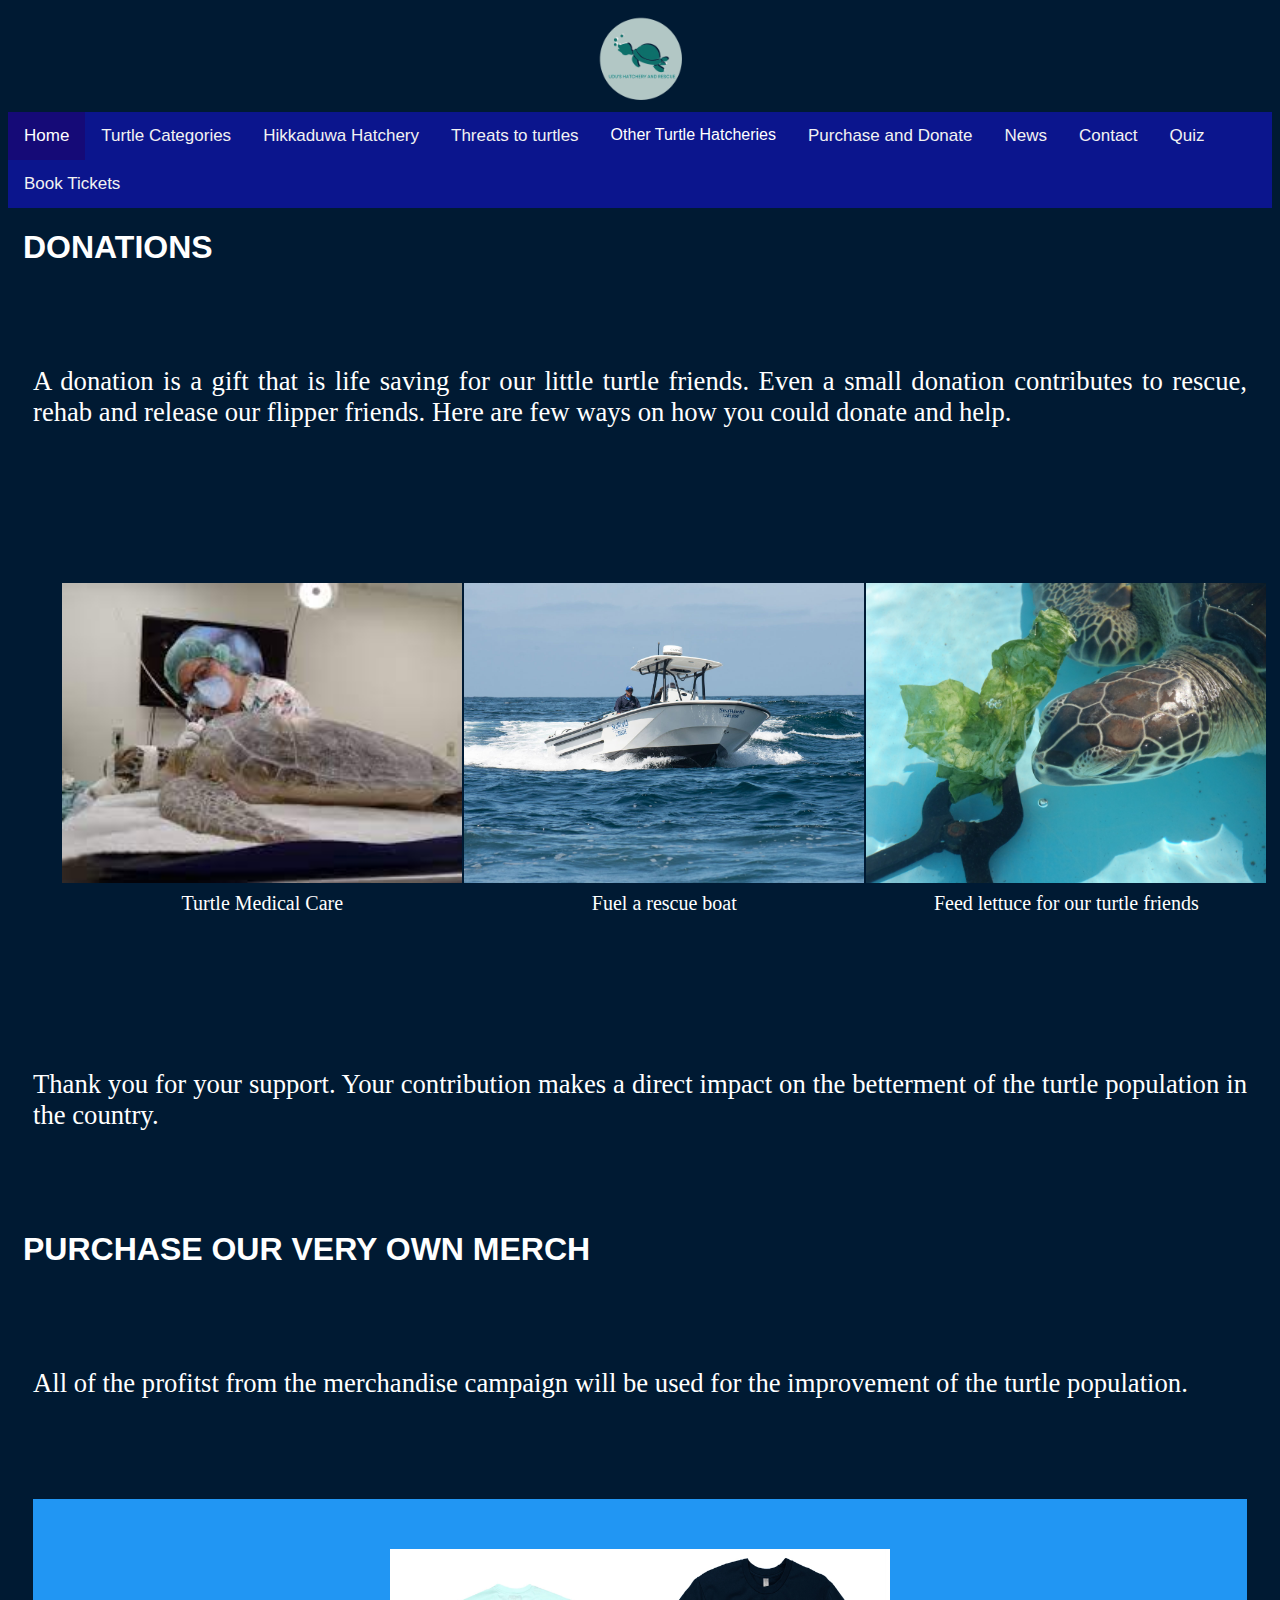
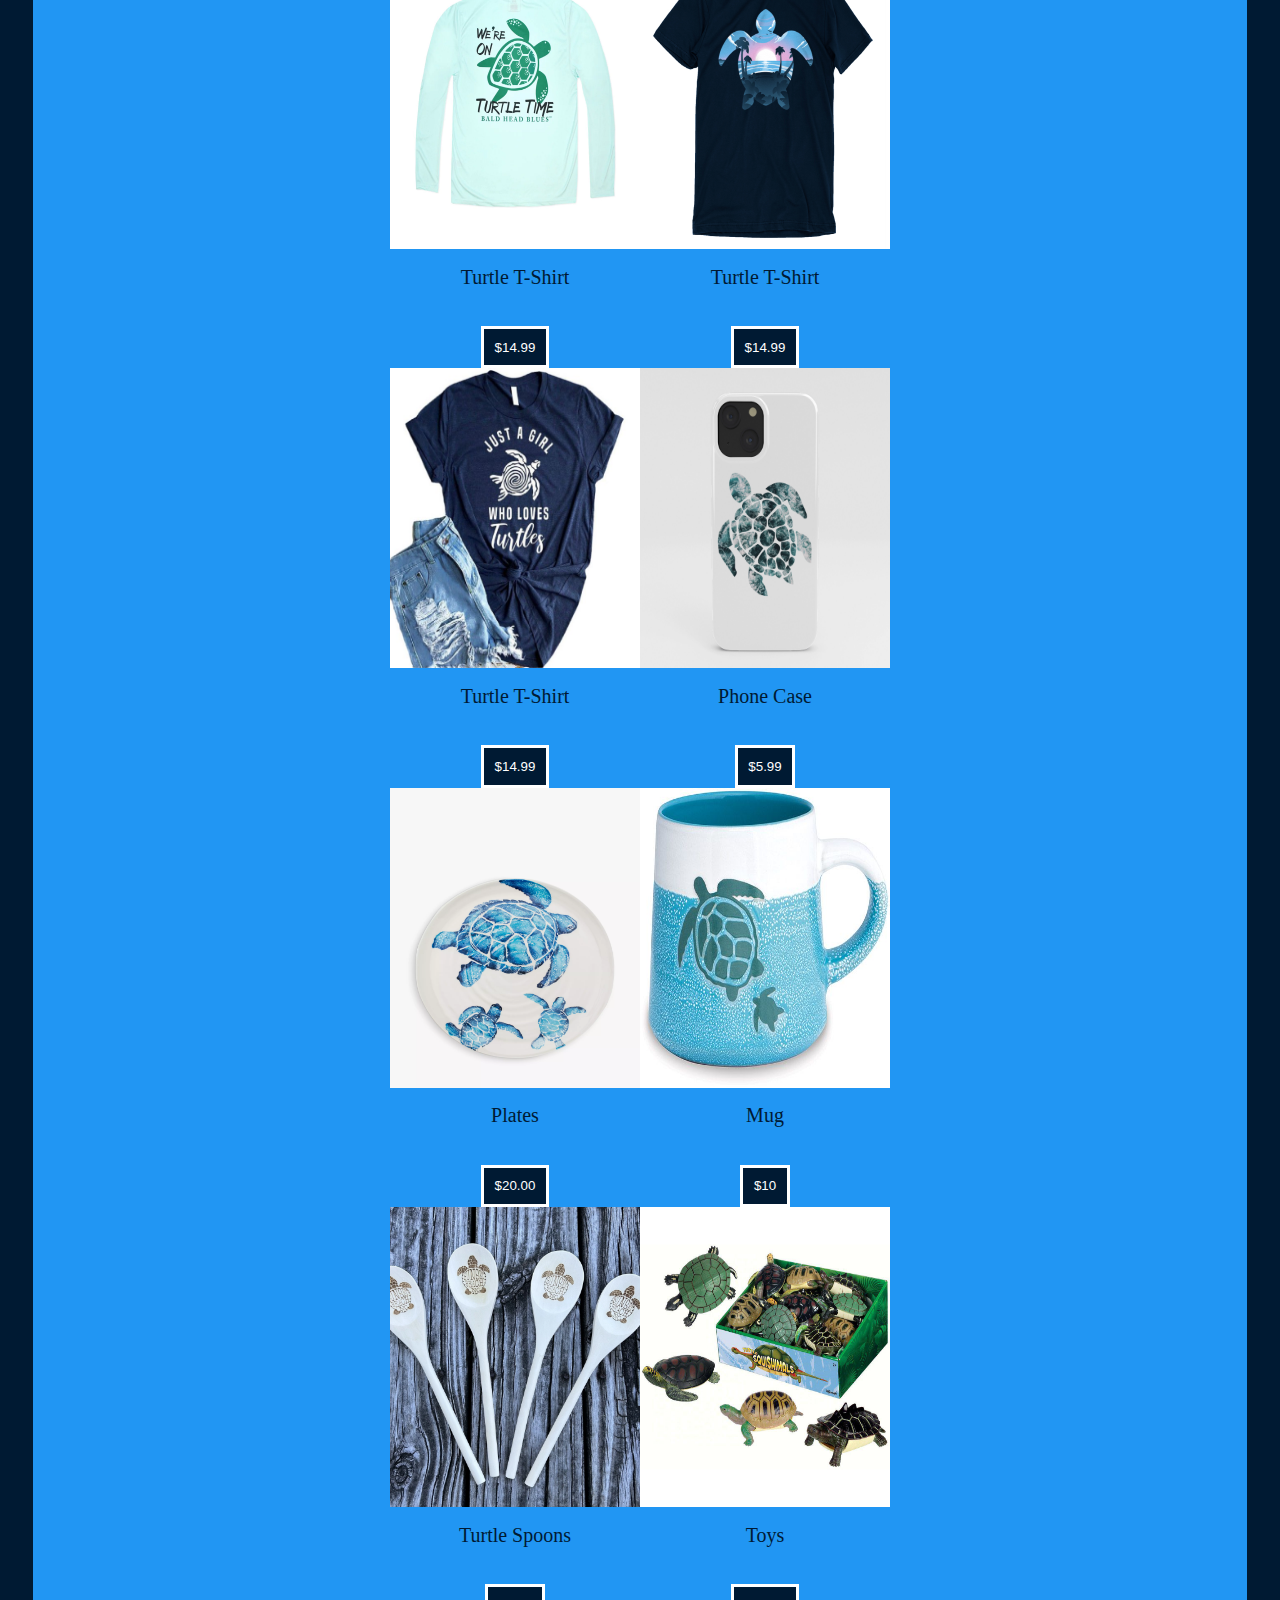
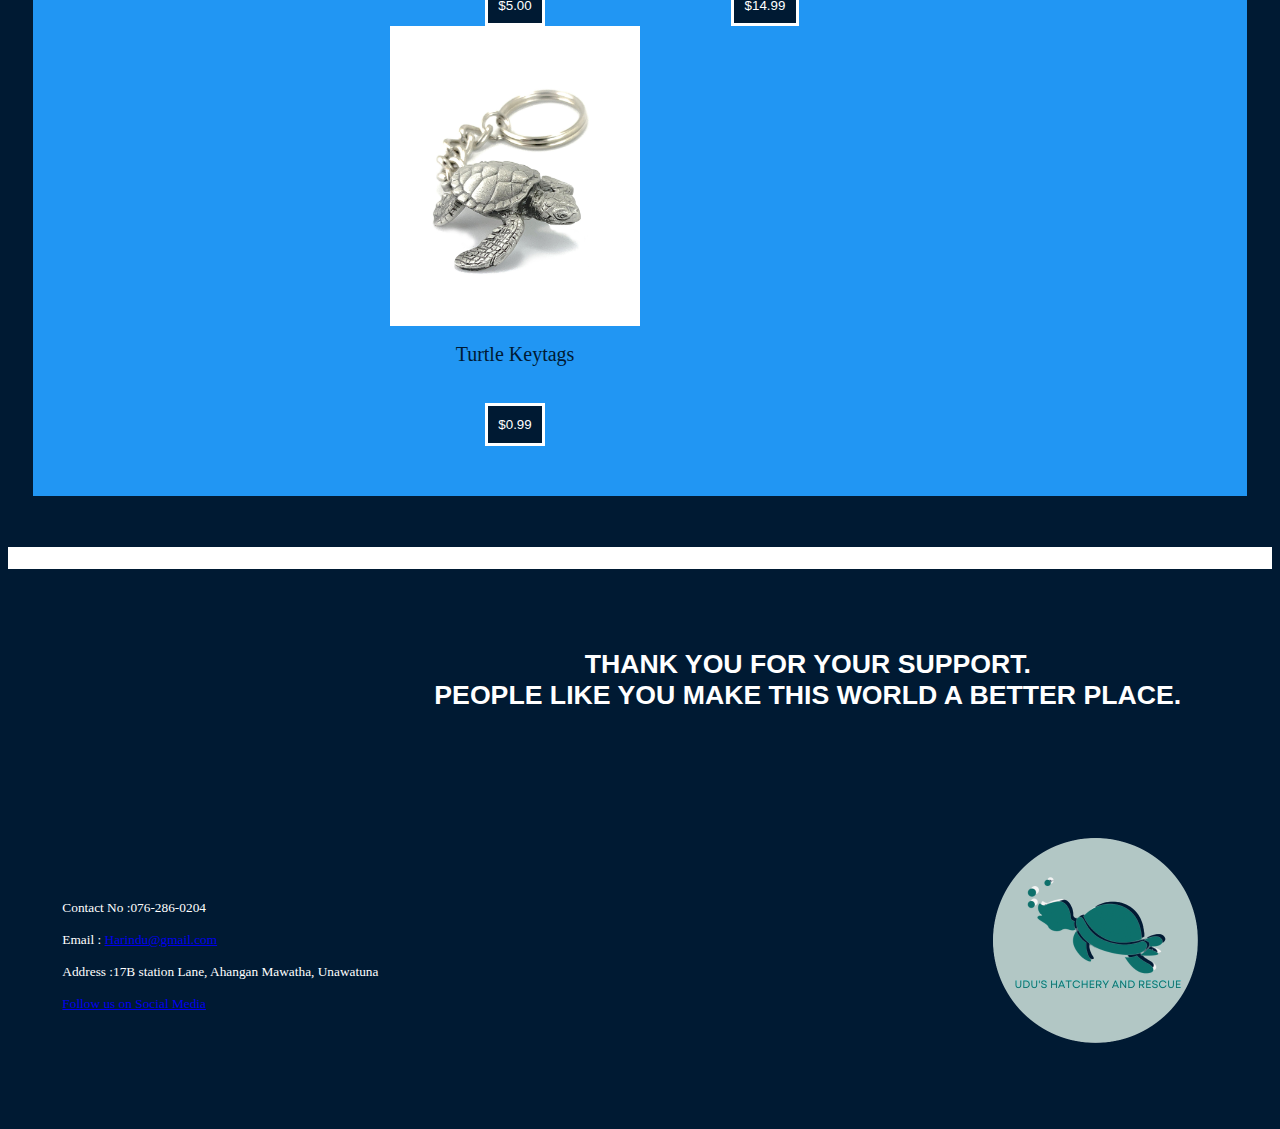
<file: purchase and donate.html>
<!DOCTYPE html>
<html lang="en">
<head>
    <link rel="stylesheet" type="text/css" href="externalfile.css">
    <meta charset="UTF-8">
    <meta http-equiv="X-UA-Compatible" content="IE=edge">
    <meta name="viewport" content="width=device-width, initial-scale=1.0">
    <title>Purchase and Donate</title>
    <link rel="icon" type="image/x-icon" href="Images/Bold_Minimalist_Creative_Fashion_Logo_Template-removebg-preview.png">
    <style>
        h1{color:white}
        p{font-family:'Times New Roman', Times, serif, 'Arial Narrow', Arial, sans-serif; font-size: 20pt; text-align: justify;  color: white; }
w
    </style>
</head>
<body>
    


    <center><img src="Images/Bold_Minimalist_Creative_Fashion_Logo_Template-removebg-preview.png" alt="" width="100" height="100pt"></center>
    <div class="topnav">
        <a class="active" href="index.html">Home</a>
        <a href="TurtleCategories.html">Turtle Categories</a>
        <a href="hikkaduwaHatchery.html">Hikkaduwa Hatchery</a>
        <a href="Threats to turtles.html">Threats to turtles</a>
        
        <div class="dropdown">
    <button class="dropbtn">Other Turtle Hatcheries 
      
    </button>
    <div class="dropdown-content">
      <a href="kosgoda.html">Kosgoda</a>
      <a href="bentota.html">Bentota</a>

    </div>
  </div> 
        
        <a href="purchase and donate.html">Purchase and Donate</a>
        <a href="newspage.html">News</a>
        <a href="contact.html">Contact</a>
        
        <a href="quiz.html">Quiz</a>
        <a href="TicketBooking.html">Book Tickets</a>
       
        
    </div>
    <h1>Donations</h1>
    <p>A donation is a gift that is life saving for our little turtle friends. Even a small donation contributes to rescue,
        rehab and release our flipper friends. Here are few ways on how you could donate and help. </p>

        <table class="table">
    <tr>
        <td><img src="Images/turtle surgery.jpeg"  width="400" height="300" class="image33"></td>
        <td><img src="Images/rescue boat.jpg" width="400" height="300" class="image33"></td>
        <td><img src="Images/lettuce for turtles.jpg"  width="400" height="300" class="image33"></td>
        
        </tr>
        <tr>
            <td style="font-size: 15pt; text-align: center;" >Turtle Medical Care</td>
            <td style="font-size: 15pt; text-align: center;">Fuel a rescue boat</td>
            <td style="font-size: 15pt; text-align: center;">Feed lettuce for our turtle friends</td>
            </tr>
    </table><p>Thank you for your support. Your contribution makes a direct impact on the betterment of the turtle population in the country.</p>

    <h1>Purchase our very own merch</h1>
    <p>All of the profitst from the merchandise campaign will be used for the improvement of the turtle population.</p>

    <div class="grid-container"  >
  
    <section class="grid-item" class="han-item">
    <img src="Images/tshirt.webp" alt="" height="300" width="250"> 
    <p class="pblack">Turtle T-Shirt</p>
    <button>$14.99</button>
    </section>
    

 <section class="grid-item" class="han-item">
    <img src="Images/tshirt 2.jpg" alt="" height="300" width="250"> 
    <p class="pblack">Turtle T-Shirt</p>
    <button>$14.99</button>
    </section> 

  <section class="grid-item"class="han-item" >
    <img src="Images/tshirt 3.jpeg" alt="" height="300" width="250"> 
    <p class="pblack">Turtle T-Shirt</p>
    <button>$14.99</button>
    </section> 

  <section class="grid-item" class="han-item">
    <img src="Images/phone cases.webp" alt="" height="300" width="250"> 
    <p class="pblack">Phone Case</p>
    <button>$5.99</button>
    </section> 

  <section class="grid-item" class="han-item">
    <img src="Images/plates.webp" alt="" height="300" width="250"> 
    <p class="pblack">Plates</p>
    <button>$20.00</button>
    </section> 

 <section class="grid-item" class="han-item">
    <img src="Images/mug.jpg" alt="" height="300" width="250"> 
    <p class="pblack">Mug</p>
    <button>$10</button>
    </section> 

  <section class="grid-item" class="han-item">
    <img src="Images/spoons.webp" alt="" height="300" width="250"> 
    <p class="pblack">Turtle Spoons</p>
    <button>$5.00</button>
    </section> 

  <section class="grid-item" class="han-item">
    <img src="Images/toys.jpg" alt="" height="300" width="250"> 
    <p class="pblack">Toys</p>
    <button>$14.99</button>
    </section> 

  <section class="grid-item" class="han-item">
    <img src="Images/keytags.jpeg" alt="" height="300" width="250"> 
    <p class="pblack">Turtle Keytags</p>
    <button>$0.99</button>
    </section>   
</div>








































































    <br>
                            <hr color="white" class="height">
                            <table cellspacing="25pt" class="footer">
                                <tr><td></td>
                                <td colspan="2"> <h1 class="center">Thank you for your Support.<br>People Like you make this world a better place.</h1></p></td></tr>
                                <tr>
                                    <td>
                                        <br><br>
                                        Contact No  :076-286-0204 <br><br>
                                        Email     : <a href="mailto:Harindu@gmail.com">Harindu@gmail.com</a>  
                                        <br><br>
                                        Address  :17B station Lane, Ahangan Mawatha, Unawatuna
                                        <br><br>
                                        <a href="https://www.instagram.com/" >Follow us on Social Media</a>
                                    </td>
                                    <td><div class="right"><img src="Images/Bold_Minimalist_Creative_Fashion_Logo_Template-removebg-preview.png" alt="" width="250pt" class="dis"></div></td>
                                </tr>
                            </table>
</file>
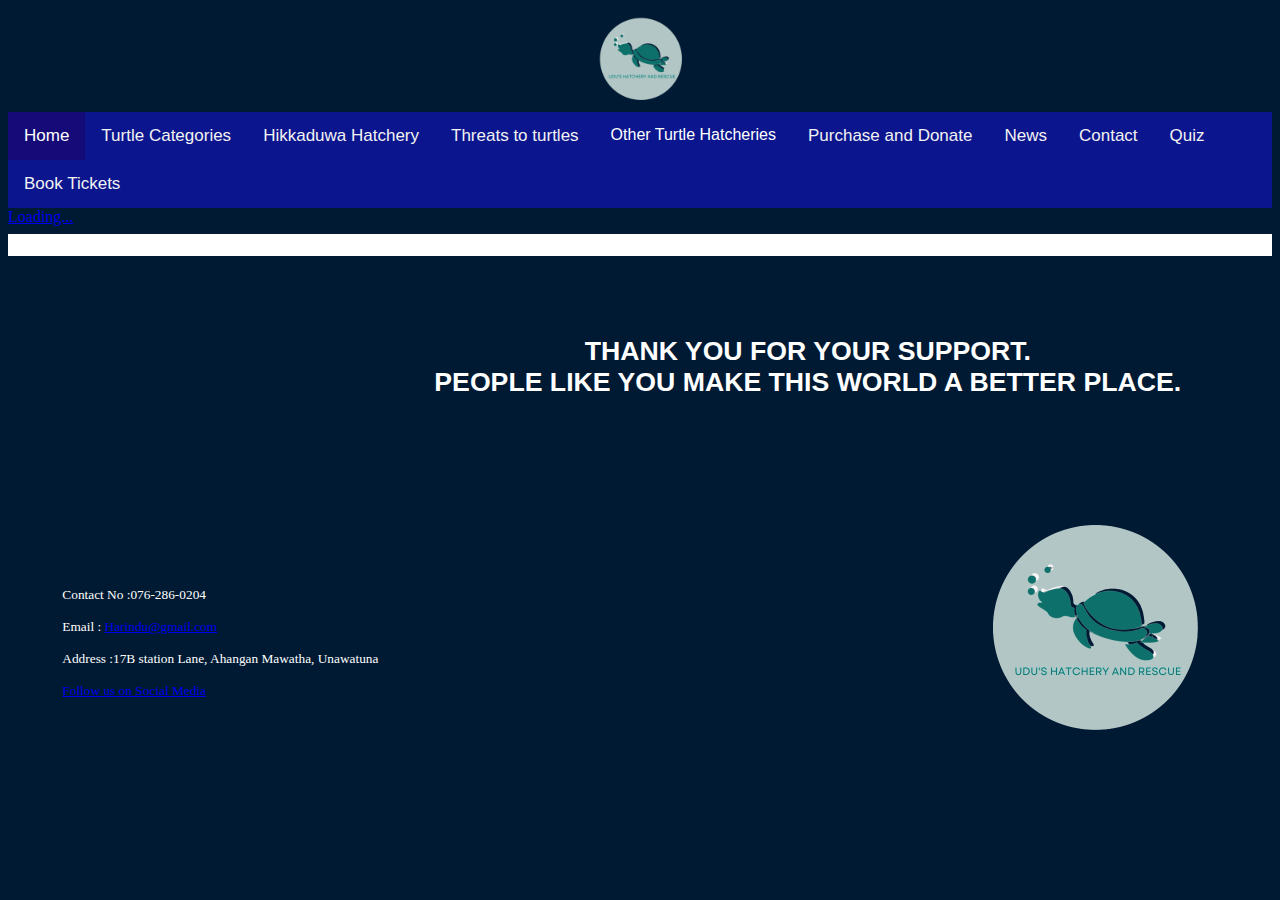
<file: quiz.html>
<!DOCTYPE html>
<html lang="en">
<head>
    <link rel="stylesheet" type="text/css" href="externalfile.css">
    <meta charset="UTF-8">
    <meta http-equiv="X-UA-Compatible" content="IE=edge">
    <meta name="viewport" content="width=device-width, initial-scale=1.0">
    <title>Quiz</title>
    <link rel="icon" type="image/x-icon" href="Images/Bold_Minimalist_Creative_Fashion_Logo_Template-removebg-preview.png">
    <style>
        h1{color:white}
        p{font-family:'Times New Roman', Times, serif, 'Arial Narrow', Arial, sans-serif; font-size: 20pt; text-align: justify;  color: white; }
w
    </style>
</head>
<body>
    


    <center><img src="Images/Bold_Minimalist_Creative_Fashion_Logo_Template-removebg-preview.png" alt="" width="100" height="100pt"></center>
    <div class="topnav">
        <a class="active" href="index.html">Home</a>
        <a href="TurtleCategories.html">Turtle Categories</a>
        <a href="hikkaduwaHatchery.html">Hikkaduwa Hatchery</a>
        <a href="Threats to turtles.html">Threats to turtles</a>
        
        <div class="dropdown">
    <button class="dropbtn">Other Turtle Hatcheries 
      
    </button>
    <div class="dropdown-content">
      <a href="kosgoda.html">Kosgoda</a>
      <a href="bentota.html">Bentota</a>

    </div>
  </div> 
        
        <a href="purchase and donate.html">Purchase and Donate</a>
        <a href="newspage.html">News</a>
        <a href="contact.html">Contact</a>
        
        <a href="quiz.html">Quiz</a>
        <a href="TicketBooking.html">Book Tickets</a>
       
        
    </div>
<a data-quiz="QJHTBCGCU" data-type=4 data-fullscreen="true" href="https://take.quiz-maker.com/QJHTBCGCU">Loading...</a><script>(function(i,s,o,g,r,a,m){var ql=document.querySelectorAll('A[quiz],DIV[quiz],A[data-quiz],DIV[data-quiz]'); if(ql){if(ql.length){for(var k=0;k<ql.length;k++){ql[k].id='quiz-embed-'+k;ql[k].href="javascript:var i=document.getElementById('quiz-embed-"+k+"');try{qz.startQuiz(i)}catch(e){i.start=1;i.style.cursor='wait';i.style.opacity='0.5'};void(0);"}}};i['QP']=r;i[r]=i[r]||function(){(i[r].q=i[r].q||[]).push(arguments)},i[r].l=1*new Date();a=s.createElement(o),m=s.getElementsByTagName(o)[0];a.async=1;a.src=g;m.parentNode.insertBefore(a,m)})(window,document,'script','https://take.quiz-maker.com/3012/CDN/quiz-embed-v1.js','qp');</script>



<br>
                            <hr color="white" class="height">
                            <table cellspacing="25pt" class="footer">
                                <tr><td></td>
                                <td colspan="2"> <h1 class="center">Thank you for your Support.<br>People Like you make this world a better place.</h1></p></td></tr>
                                <tr>
                                    <td>
                                        <br><br>
                                        Contact No  :076-286-0204 <br><br>
                                        Email     : <a href="mailto:Harindu@gmail.com">Harindu@gmail.com</a>  
                                        <br><br>
                                        Address  :17B station Lane, Ahangan Mawatha, Unawatuna
                                        <br><br>
                                        <a href="https://www.instagram.com/" >Follow us on Social Media</a>
                                    </td>
                                    <td><div class="right"><img src="Images/Bold_Minimalist_Creative_Fashion_Logo_Template-removebg-preview.png" alt="" width="250pt" class="dis"></div></td>
                                </tr>
                            </table>
                            </body>
                            </html>
</file>
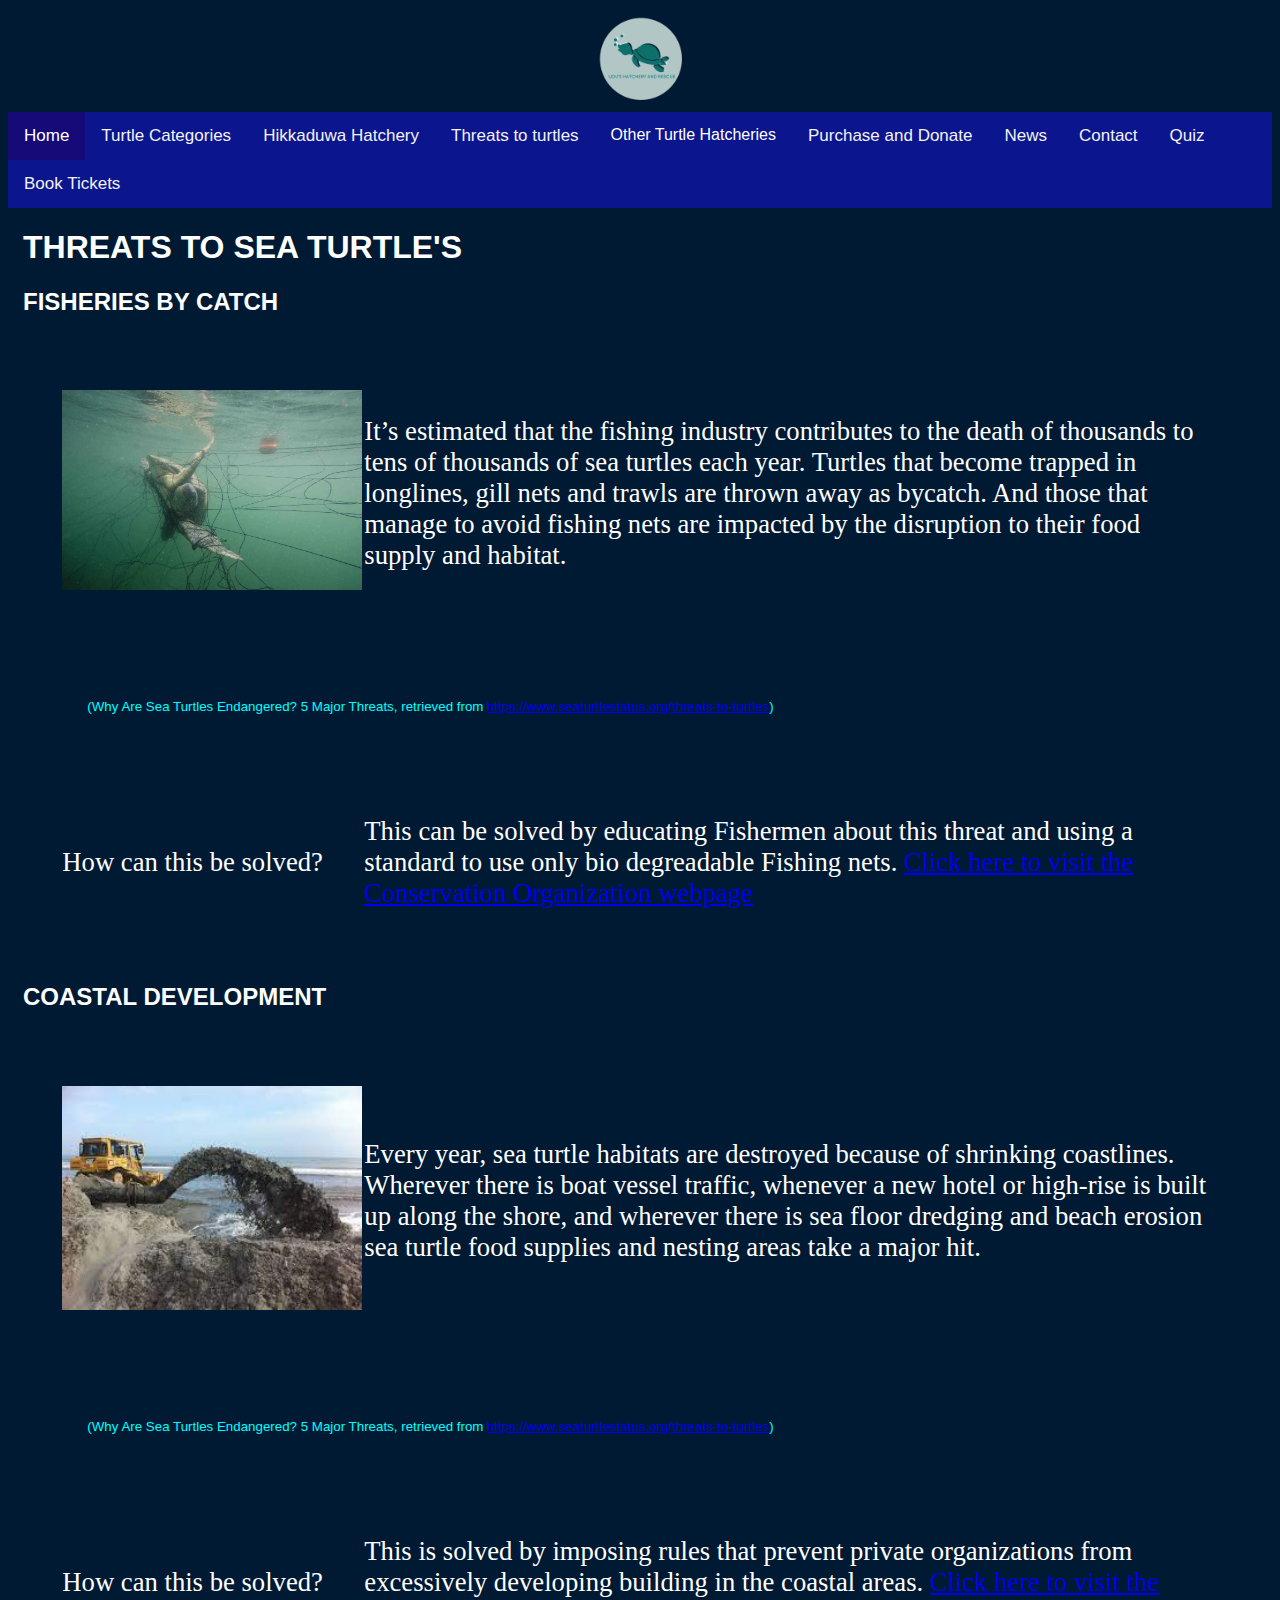
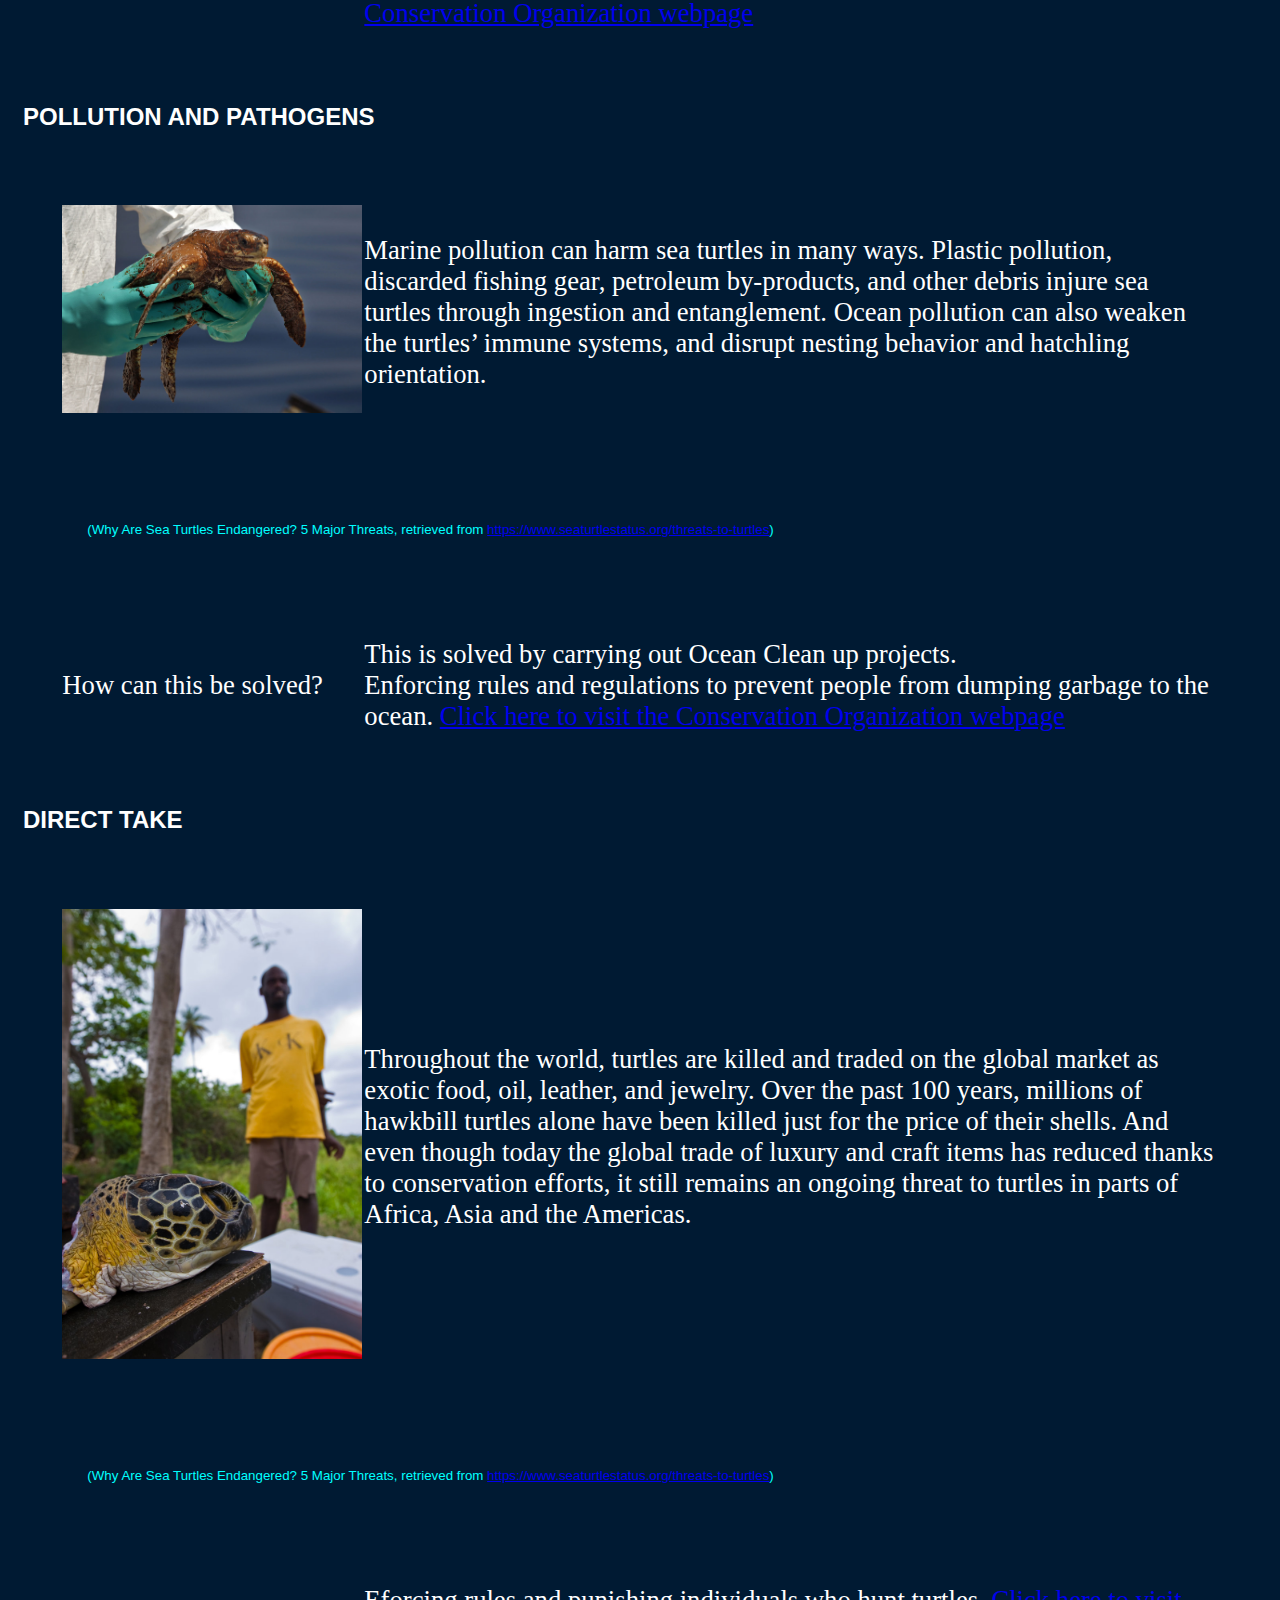
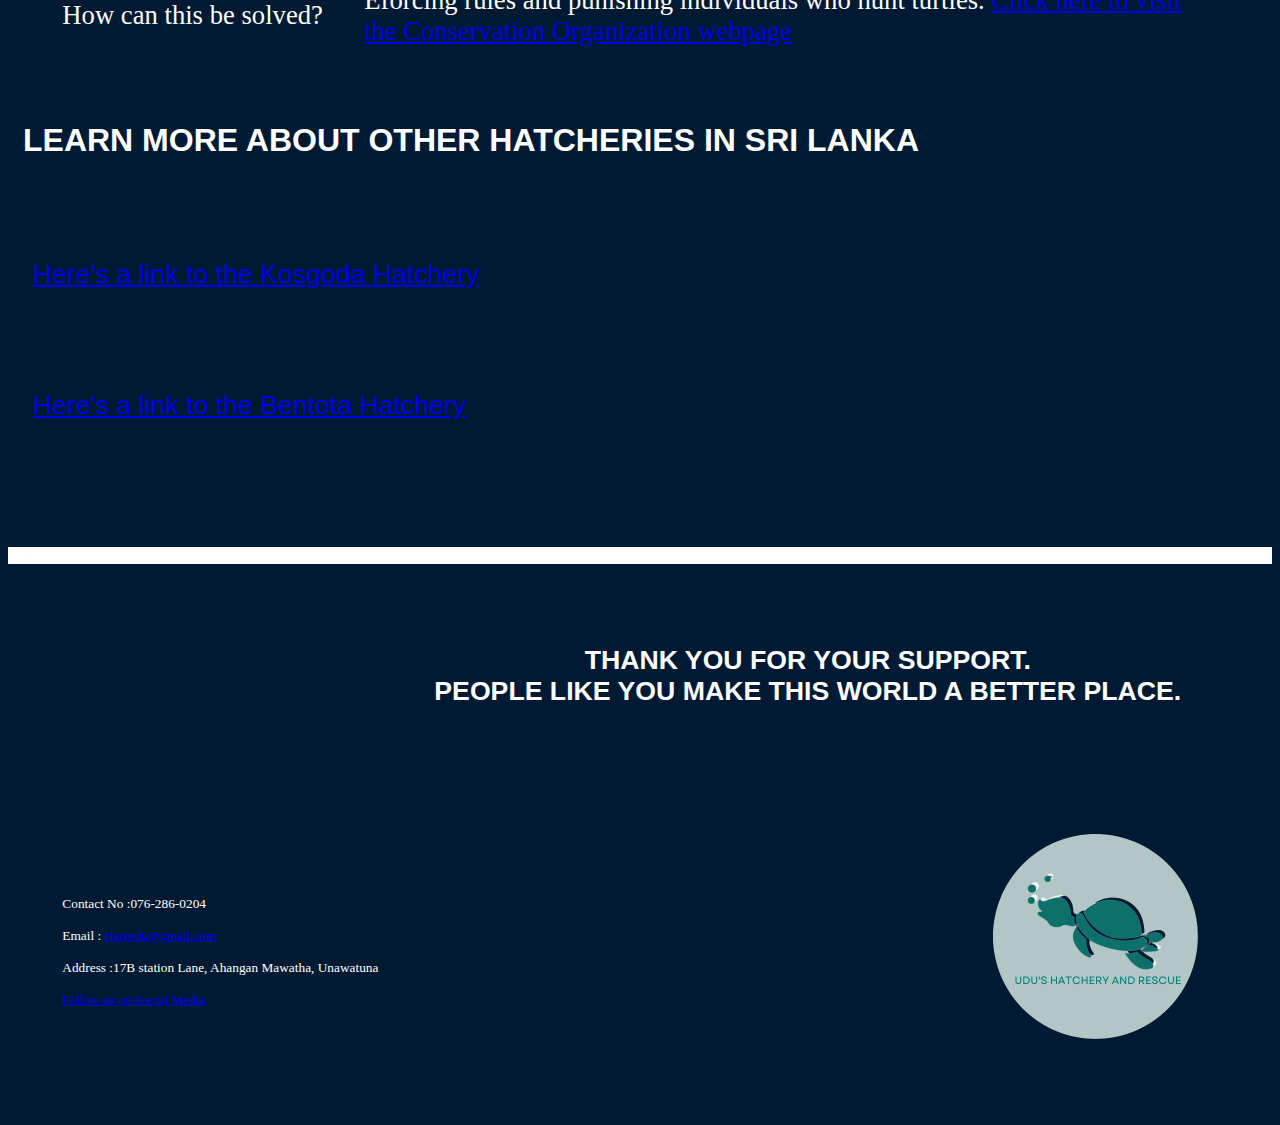
<file: Threats to turtles.html>
<!DOCTYPE html>
<html lang="en">
<head>
    <link rel="stylesheet" type="text/css" href="externalfile.css">
    <meta charset="UTF-8">
    <meta http-equiv="X-UA-Compatible" content="IE=edge">
    <meta name="viewport" content="width=device-width, initial-scale=1.0">
    <title>Threats to turtles</title>
    <link rel="icon" type="image/x-icon" href="Images/Bold_Minimalist_Creative_Fashion_Logo_Template-removebg-preview.png">
    
</head>
<body>
    


    <center><img src="Images/Bold_Minimalist_Creative_Fashion_Logo_Template-removebg-preview.png" alt="" width="100" height="100pt"></center>
    <div class="topnav">
        <a class="active" href="index.html">Home</a>
        <a href="TurtleCategories.html">Turtle Categories</a>
        <a href="hikkaduwaHatchery.html">Hikkaduwa Hatchery</a>
        <a href="Threats to turtles.html">Threats to turtles</a>
        
        <div class="dropdown">
    <button class="dropbtn">Other Turtle Hatcheries 
      
    </button>
    <div class="dropdown-content">
      <a href="kosgoda.html">Kosgoda</a>
      <a href="bentota.html">Bentota</a>

    </div>
  </div> 
        
        <a href="purchase and donate.html">Purchase and Donate</a>
        <a href="newspage.html">News</a>
        <a href="contact.html">Contact</a>
        
        <a href="quiz.html">Quiz</a>
        <a href="TicketBooking.html">Book Tickets</a>
       
        
    </div>
    <h1>Threats To Sea Turtle's</h1>
    <h2>Fisheries by catch</h2>
    <table class="table">
        <tr>
            <td >
                <img src="Images/fisheriesbycatch.jpeg" alt="" width="300" class="image50" >
                
                </td>
                <td>
                    It’s estimated that the fishing industry contributes to the death of thousands to tens of thousands of sea turtles
                     each year. Turtles that become trapped in longlines, gill nets and trawls are thrown away as bycatch. And those 
                     that manage to avoid fishing nets are impacted by the disruption to their food supply and habitat.
                    </td>
            
            </tr>
            <tr>
                <td colspan="2"><p class="reference">
(Why Are Sea Turtles Endangered? 5 Major Threats, retrieved from <a href="https://www.seaturtlestatus.org/threats-to-turtles">https://www.seaturtlestatus.org/threats-to-turtles</a>)</p> 
</p></td>
                </tr>
                <tr>
                    <td>How can this be solved?</td>
                    <td>This can be solved by educating Fishermen about this threat and using a standard to use only bio degreadable Fishing nets.
                    <a href="https://www.fisheries.noaa.gov/new-england-mid-atlantic/endangered-species-conservation/sea-turtle-bycatch-reduction-trawl">Click here to visit the Conservation Organization webpage</a></td>
                    </tr>

                  
        </table>

        <h2>Coastal development</h2>
        <table class="table">
        <tr>
            <td >
                <img src="Images/coastal development.jpeg" alt="" width="300" class="image50">
                
                </td>
                <td>
                    Every year, sea turtle habitats are destroyed because of shrinking coastlines. Wherever there is boat vessel 
                    traffic, whenever a new hotel or high-rise is built up along the shore, and wherever there is sea floor dredging
                     and beach erosion sea turtle food supplies and nesting areas take a major hit.
                    </td>
            
            </tr>
            <tr>
                <td colspan="2"><p class="reference">
(Why Are Sea Turtles Endangered? 5 Major Threats, retrieved from <a href="https://www.seaturtlestatus.org/threats-to-turtles">https://www.seaturtlestatus.org/threats-to-turtles</a>)</p> 
</p></td>
                </tr>
                <tr>
                    <td>How can this be solved?</td>
                    <td>This is solved by imposing rules that prevent private organizations from excessively developing building in the coastal areas.
                        <a href="https://www.seacology.org/">Click here to visit the Conservation Organization webpage</a></td>
                    </tr>
        </table>
        <h2>Pollution and Pathogens</h2>
        <table class="table">
        <tr>
            <td >
                <img src="Images/pollutionandpathogens.jpg" alt="" width="300" class="image50"  >
                
                </td>
                <td>
                    Marine pollution can harm sea turtles in many ways. Plastic pollution, discarded fishing gear, petroleum 
                    by-products, and other debris injure sea turtles through ingestion and entanglement. Ocean pollution can also
                     weaken the turtles’ immune systems, and disrupt nesting behavior and hatchling orientation.
                    </td>
            
            </tr>
            <tr>
                <td colspan="2"><p class="reference">
(Why Are Sea Turtles Endangered? 5 Major Threats, retrieved from <a href="https://www.seaturtlestatus.org/threats-to-turtles">https://www.seaturtlestatus.org/threats-to-turtles</a>)</p> 
</p></td>
                </tr>
                <tr>
                    <td>How can this be solved?</td>
                    <td>This is solved by carrying out Ocean Clean up projects. <br>
                        Enforcing rules and regulations to prevent people from dumping garbage to the ocean.
                        <a href="https://www.frontiersin.org/research-topics/48573/conservation-implications-of-pathogens-parasites-and-pollutants-for-sea-turtles">Click here to visit the Conservation Organization webpage</a>
                        </td>
                    </tr>
        </table>
        <h2>Direct Take</h2>
        <table class="table">
        <tr>
            <td >
                <img src="Images/direct take.jpg" alt="" width="300" class="image50">
                
                  </td>
                <td>
                   Throughout the world, turtles are killed and traded on the global market as exotic food, oil, leather, 
                    and jewelry. Over the past 100 years, millions of hawkbill turtles alone have been killed just for the price 
                    of their shells. And even though today the global trade of luxury and craft items has reduced thanks to
                     conservation efforts, it still remains an ongoing threat to turtles in parts of Africa, Asia and the Americas.
                     </td>
            
            </tr>
            <tr>
                <td colspan="2"><p class="reference">
(Why Are Sea Turtles Endangered? 5 Major Threats, retrieved from <a href="https://www.seaturtlestatus.org/threats-to-turtles">https://www.seaturtlestatus.org/threats-to-turtles</a>)</p> 
</p></td>
                </tr>
                <tr>
                    <td>How can this be solved?</td>
                    <td>Eforcing rules and punishing individuals who hunt turtles.
                        <a href="https://www.widecast.org/conservation/threats-and-solutions/direct-harvest/">Click here to visit the Conservation Organization webpage</a>
                        </td>
                    </tr>
        </table>

        <h1>Learn more about Other hatcheries in Sri Lanka</h1>

        <p><a href="kosgoda.html"> Here's a link to the Kosgoda Hatchery</p></a>
        <p><a href="bentota.html">Here's a link to the Bentota Hatchery</a></p>






























































    <br>
<hr color="white" style="height:15px">
<table cellspacing="25pt" style="color: white; font-size:10pt ;">
                                <tr><td></td>
                                <td colspan="2"> <h1 style="text-align: center;">Thank you for your Support.<br>People Like you make this world a better place.</h1></p></td></tr>
                                <tr>
                                    <td>
                                        <br><br>
                                         Contact No  :076-286-0204 <br><br>
                                        Email     : <a href="mailto:Harindu@gmail.com">Harindu@gmail.com</a>  
                                        <br><br>
                                        Address  :17B station Lane, Ahangan Mawatha, Unawatuna
                                        <br><br>
                                        <a href="https://www.instagram.com/" >Follow us on Social Media</a>
                                    </td>
                                    <td><div style="text-align: right;"><img src="Images/Bold_Minimalist_Creative_Fashion_Logo_Template-removebg-preview.png" alt="" width="250pt" class="dis"></div></td>
                                </tr>
                            </table>


</body>
</html>
</file>
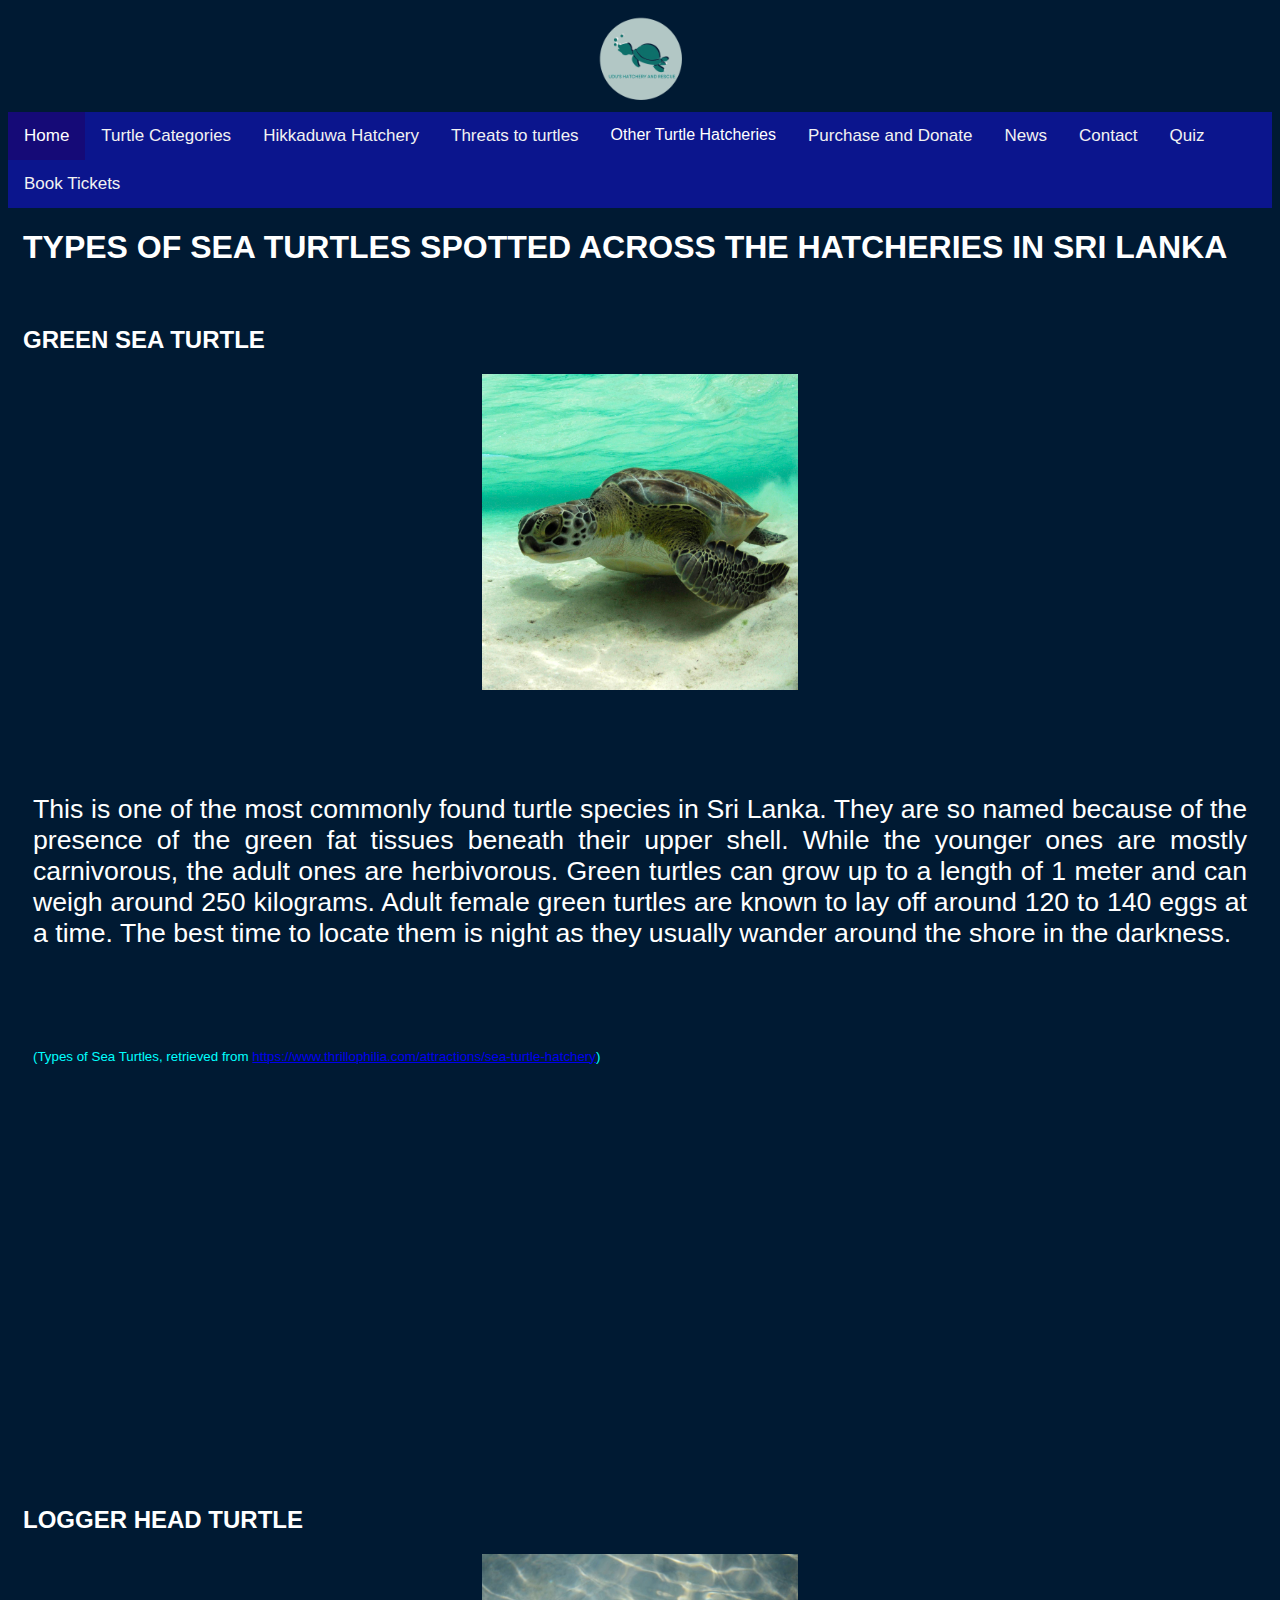
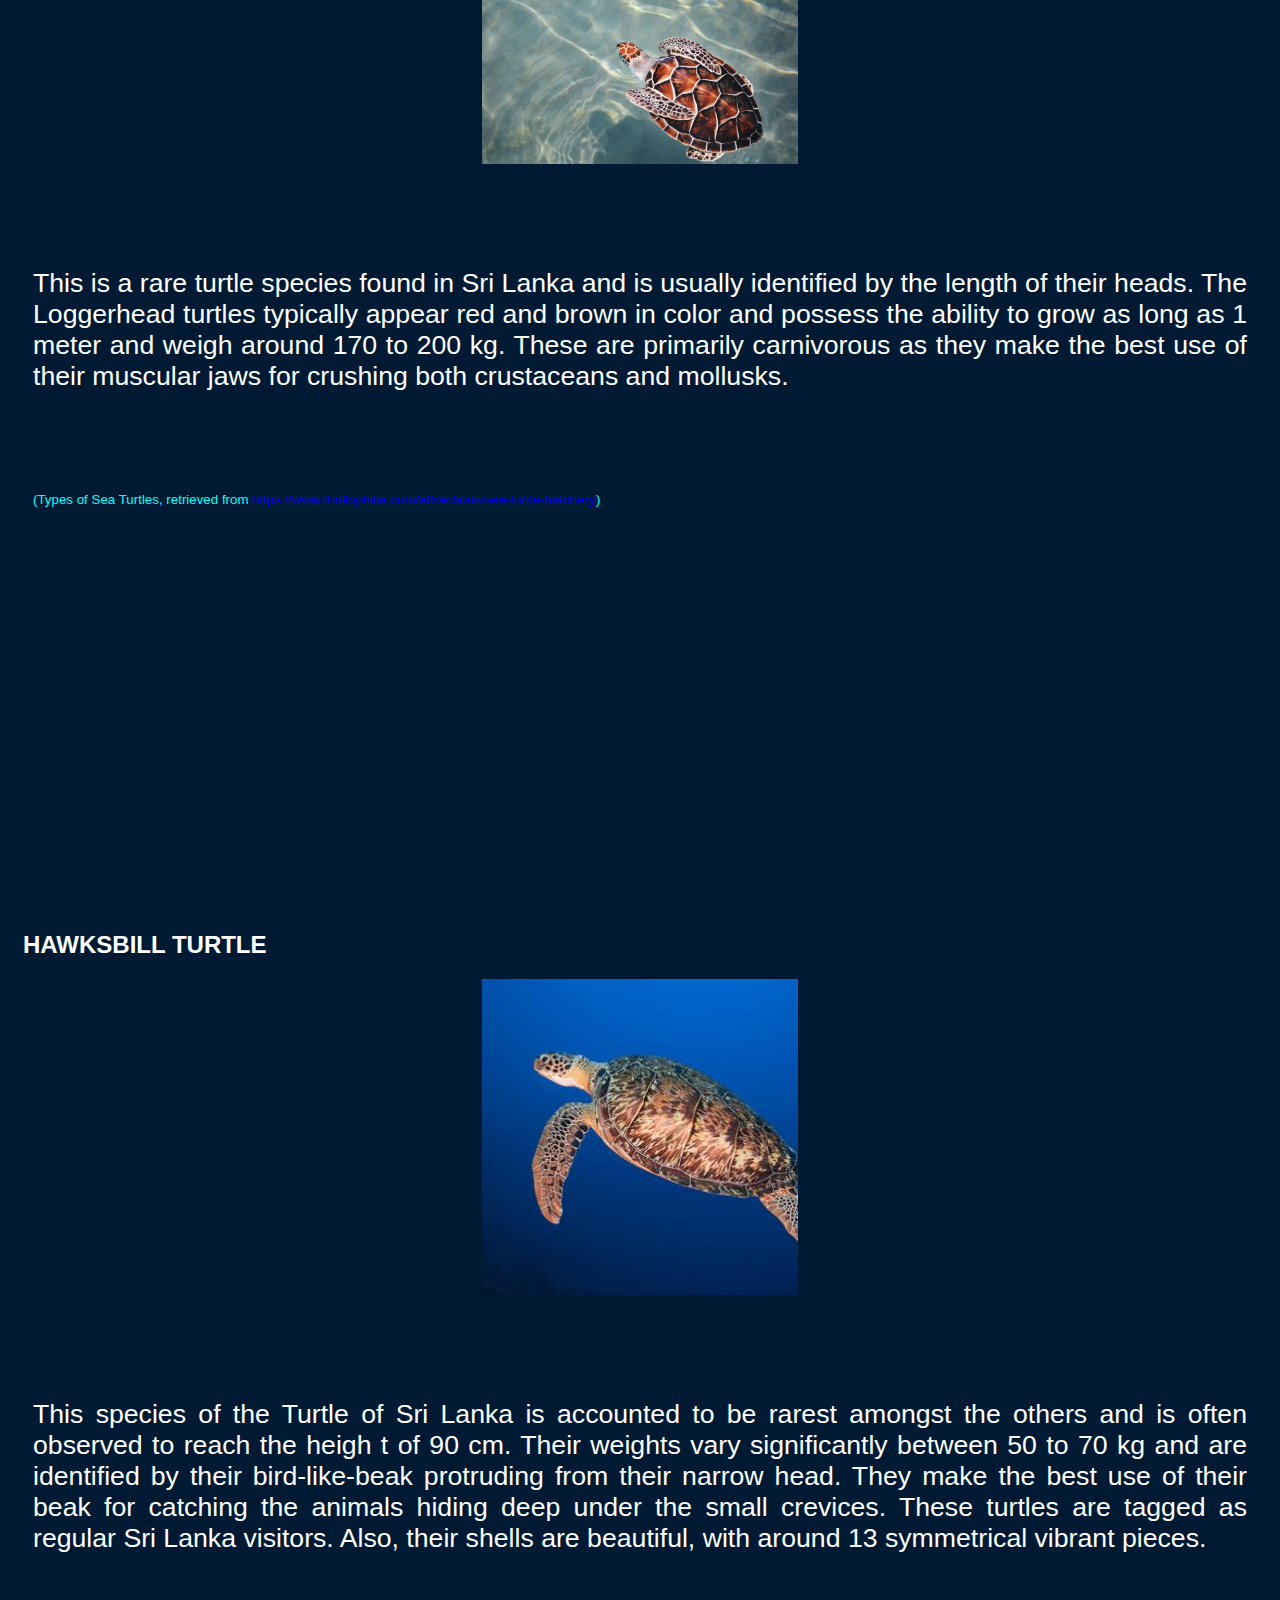
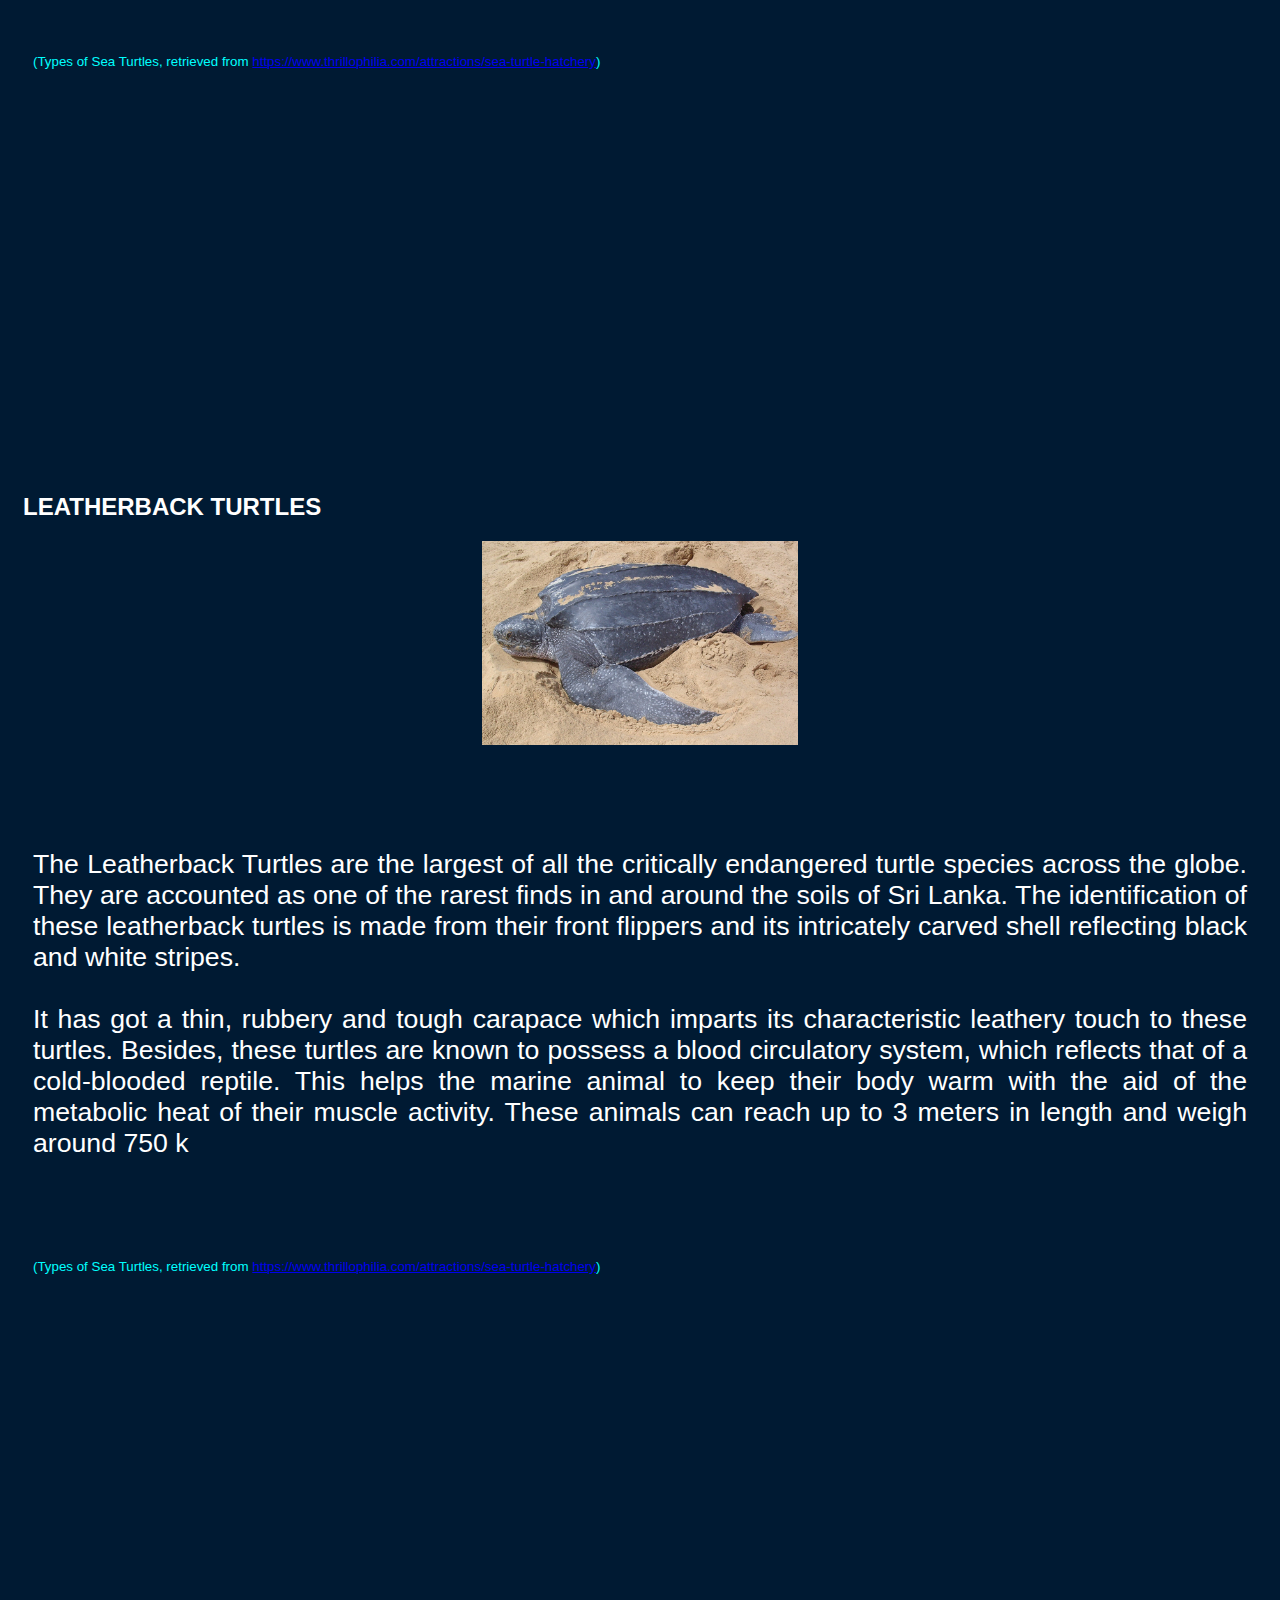
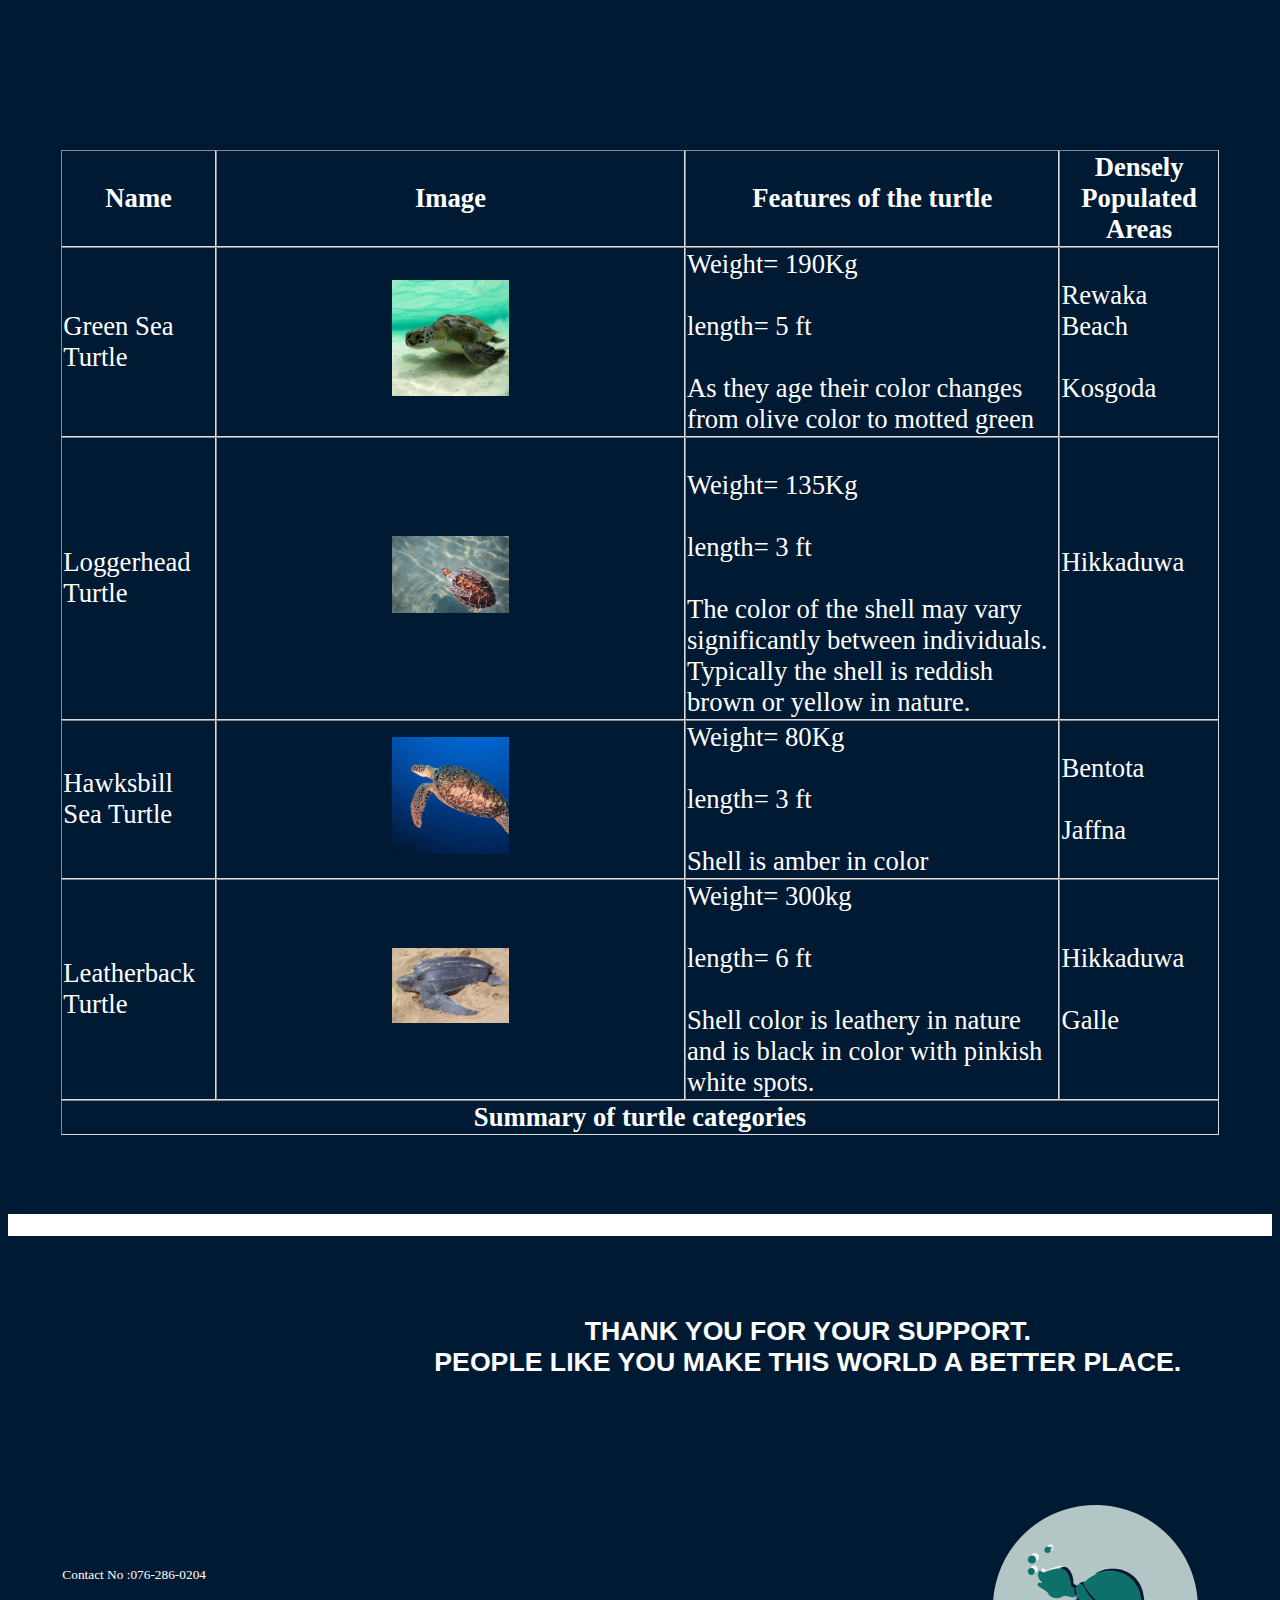
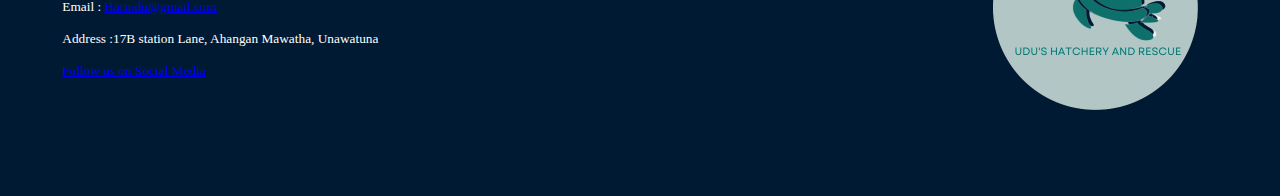
<file: TurtleCategories.html>
<!DOCTYPE html>
<html lang="en">
<head>
    <link rel="stylesheet" type="text/css" href="externalfile.css">
    <meta charset="UTF-8">
    <meta http-equiv="X-UA-Compatible" content="IE=edge">
    <meta name="viewport" content="width=device-width, initial-scale=1.0">
    <title>Turtle Categories</title>
    <link rel="icon" type="image/x-icon" href="Images/Bold_Minimalist_Creative_Fashion_Logo_Template-removebg-preview.png">
    <style>
       
w
    </style>
</head>
<body>
    


    <center><img src="Images/Bold_Minimalist_Creative_Fashion_Logo_Template-removebg-preview.png" alt="" width="100" height="100pt" ></center>
    <div class="topnav">
        <a class="active" href="index.html">Home</a>
        <a href="TurtleCategories.html">Turtle Categories</a>
        <a href="hikkaduwaHatchery.html">Hikkaduwa Hatchery</a>
        <a href="Threats to turtles.html">Threats to turtles</a>
        
        <div class="dropdown">
    <button class="dropbtn">Other Turtle Hatcheries 
      
    </button>
    <div class="dropdown-content">
      <a href="kosgoda.html">Kosgoda</a>
      <a href="bentota.html">Bentota</a>

    </div>
  </div> 
        
        <a href="purchase and donate.html">Purchase and Donate</a>
        <a href="newspage.html">News</a>
        <a href="contact.html">Contact</a>
        
        <a href="quiz.html">Quiz</a>
        <a href="TicketBooking.html">Book Tickets</a>
       
        
    </div>
   <h1>Types of Sea Turtles spotted across the hatcheries in Sri Lanka</h1> <br>     
   <h2>Green Sea Turtle</h2>
  <center><img src="Images/greensea turtle.jpg" alt="" width="25%" class="image"></center> 
   <p>This is one of the most commonly found turtle species in Sri Lanka. They are so named because of the presence of
     the green fat tissues beneath their upper shell. While the younger ones are mostly carnivorous, the adult ones
      are herbivorous. Green turtles can grow up to a length of 1 meter and can weigh around 250 kilograms. Adult female 
      green turtles are known to lay off around 120 to 140 eggs at a time. The best time to locate them is night as they 
      usually wander around the shore in the darkness.</p>
      <p class="reference"> (Types of Sea Turtles, retrieved from <a href="https://www.thrillophilia.com/attractions/sea-turtle-hatchery">https://www.thrillophilia.com/attractions/sea-turtle-hatchery</a>)</p> </p>
      <center><iframe src="https://www.google.com/maps/embed?pb=!1m18!1m12!1m3!1d15870.584978122088!2d80.86063429999999!3d6.0431806!2m3!1f0!2f0!3f0!3m2!1i1024!2i768!4f13.1!3m3!1m2!1s0x3ae6b5f45ab3a78d%3A0x40cd389a8beb90d5!2sRekawa%20Beach!5e0!3m2!1sen!2slk!4v1684160991849!5m2!1sen!2slk" width="450" height="300" style="border:0;" allowfullscreen="" loading="lazy" referrerpolicy="no-referrer-when-downgrade" class="image"></iframe>  </center>
<br>
<h2>Logger Head Turtle</h2>
<center><img src="Images/logger head turtle.jpg" alt="" width="25%" class="image"></center>
<p>This is a rare turtle species found in Sri Lanka and is usually identified by the length of their heads.
     The Loggerhead turtles typically appear red and brown in color and possess the ability to grow as long as 1 meter and weigh
      around 170 to 200 kg. These are primarily carnivorous as they make the best use of their muscular jaws for crushing both 
      crustaceans and mollusks.</p>
      <p class="reference"> (Types of Sea Turtles, retrieved from <a href="https://www.thrillophilia.com/attractions/sea-turtle-hatchery">https://www.thrillophilia.com/attractions/sea-turtle-hatchery</a>)</p> </p>


    <center>  <iframe src="https://www.google.com/maps/embed?pb=!1m18!1m12!1m3!1d31736.179132436064!2d80.09843200405354!3d6.127688956971273!2m3!1f0!2f0!3f0!3m2!1i1024!2i768!4f13.1!3m3!1m2!1s0x3ae177fbcae7226d%3A0x373eeb50aad15308!2sHikkaduwa!5e0!3m2!1sen!2slk!4v1684161445383!5m2!1sen!2slk" width="450" height="300" style="border:0;" allowfullscreen="" loading="lazy" referrerpolicy="no-referrer-when-downgrade" class="image"></iframe></center>


<h2>Hawksbill Turtle</h2>

<center><img src="Images/hawksbill.jpeg" alt="" width="25%" class="image"></center> 
<p>This species of the Turtle of Sri Lanka is accounted to be rarest amongst the others and is often observed to reach the heigh
    t of 90 cm. Their weights vary significantly between 50 to 70 kg and are identified by their bird-like-beak protruding from their
     narrow head. They make the best use of their beak for catching the animals hiding deep under the small crevices. These turtles are
      tagged as regular Sri Lanka visitors. Also, their shells are beautiful, with around 13 symmetrical vibrant pieces. </p>

<p class="reference"> (Types of Sea Turtles, retrieved from <a href="https://www.thrillophilia.com/attractions/sea-turtle-hatchery">https://www.thrillophilia.com/attractions/sea-turtle-hatchery</a>)</p> </p>

<center> <iframe src="https://www.google.com/maps/embed?pb=!1m18!1m12!1m3!1d31718.0312241508!2d79.98614821820436!3d6.425656352457759!2m3!1f0!2f0!3f0!3m2!1i1024!2i768!4f13.1!3m3!1m2!1s0x3ae22e900168ca21%3A0x96c438f00a68c060!2sBentota!5e0!3m2!1sen!2slk!4v1684161853742!5m2!1sen!2slk" width="450" height="300" style="border:0;" allowfullscreen="" loading="lazy" referrerpolicy="no-referrer-when-downgrade" class="image"></iframe></center>


<h2>Leatherback Turtles</h2>
<center><img src="Images/leatherback.jpg" alt="" width="25%" class="image"></center>
<p>The Leatherback Turtles are the largest of all the critically endangered turtle species across the globe. They are accounted as one of the rarest finds in and around the soils of Sri Lanka. The identification of these leatherback turtles is made from their front flippers and its intricately carved shell reflecting black and white stripes.  <br><br>

It has got a thin, rubbery and tough carapace which imparts its characteristic leathery touch to these turtles. Besides, these turtles are known to possess a blood circulatory system, which reflects that of a cold-blooded reptile. This helps the marine animal to keep their body warm with the aid of the metabolic heat of their muscle activity. These animals can reach up to 3 meters in length and weigh around 750 k
</p>
<p class="reference"> (Types of Sea Turtles, retrieved from <a href="https://www.thrillophilia.com/attractions/sea-turtle-hatchery">https://www.thrillophilia.com/attractions/sea-turtle-hatchery</a>)</p> </p>

<center><iframe src="https://www.google.com/maps/embed?pb=!1m18!1m12!1m3!1d63480.847522618125!2d80.17697744216095!3d6.055890427242246!2m3!1f0!2f0!3f0!3m2!1i1024!2i768!4f13.1!3m3!1m2!1s0x3ae173bb6932fce3%3A0x4a35b903f9c64c03!2sGalle!5e0!3m2!1sen!2slk!4v1684162065093!5m2!1sen!2slk" width="450" height="300" style="border:0;" allowfullscreen="" loading="lazy" referrerpolicy="no-referrer-when-downgrade" class="image"></iframe></center>




<br>
<table border="10">
    <tr>
        <th>Name</th>
        <th class="dis">Image</th>
        <th>Features of the turtle</th>
        <th>Densely Populated Areas</th>
    </tr>
    <tr>
       <td> Green Sea Turtle</td>
       <td class="dis"> <center> <img src="Images/greensea turtle.jpg" alt="" width="25%" class="dis"></center></td>
       <td>
        Weight= 190Kg <br><br>
        length= 5 ft <br><br>
        As they age their color changes from olive color to motted green
        
            </td>
            <td>Rewaka Beach <br><br>
                Kosgoda</td>
        </tr>
        
        <tr>
       <td>Loggerhead Turtle</td>
       <td class="dis"> <center> <img src="Images/logger head turtle.jpg" alt="" width="25%" class="dis"></center></td>
       <td> <br>
        Weight= 135Kg <br> <br>
        length= 3 ft <br><br>
        The color of the shell may vary significantly between individuals. Typically the shell is reddish brown or yellow in nature.
        
            </td>
            <td>Hikkaduwa <br><br>
                </td>
        </tr>   

        <tr>
       <td> Hawksbill Sea Turtle</td>
       <td class="dis"> <center> <img src="Images/hawksbill.jpeg" alt="" width="25%" class="dis"></center></td>
       <td>
        Weight= 80Kg <br><br>
        length= 3 ft <br><br>
        Shell is amber in color
        
            </td>
            <td>Bentota <br><br>
                Jaffna</td>
        </tr>

        <tr>
       <td> Leatherback Turtle</td>
       <td class="dis"> <center> <img src="Images/leatherback.jpg" alt="" width="25%" class="dis"></center></td>
       <td>
        Weight= 300kg <br><br>
        length= 6 ft <br><br>
        Shell color is leathery in nature and is black in color with pinkish white spots.
            </td>
            <td>Hikkaduwa <br><br>
                Galle</td>
        </tr>
        <tr> 
          <center> <th colspan="4"> Summary of turtle categories</td></center> 
    </table>






















































    <br>
                            <hr color="white" class="height">
                            <table cellspacing="25pt" class="footer">
                                <tr><td></td>
                                <td colspan="2"> <h1 class="center">Thank you for your Support.<br>People Like you make this world a better place.</h1></p></td></tr>
                                <tr>
                                    <td>
                                        <br><br>
                                        Contact No  :076-286-0204 <br><br>
                                        Email     : <a href="mailto:Harindu@gmail.com">Harindu@gmail.com</a>  
                                        <br><br>
                                        Address  :17B station Lane, Ahangan Mawatha, Unawatuna
                                        <br><br>
                                        <a href="https://www.instagram.com/" >Follow us on Social Media</a>
                                    </td>
                                    <td><div class="right"><img src="Images/Bold_Minimalist_Creative_Fashion_Logo_Template-removebg-preview.png" alt="" width="250pt" class="dis"></div></td>
                                </tr>
                            </table>
</file>
<file: bentota.css>
.topnav {
    background-color: #16144d71;
    overflow:hidden;
  }
  
  .topnav a {
    float: left;
    color: #f2f2f2;
    text-align: center;
    padding: 14px 16px;
    text-decoration: none;
    font-size: 17px;
  }
  
  .topnav a:hover {
    background-color: #ddd;
    color: rgb(255, 8, 8);
  }
  
  .topnav a.active {
    background-color: black;
    color: white;
  }
  
 
  body{background-color: navy
    ;}

  .dark-mode {
    background-color:  black
    ;
    color: white;}

    table{
      color: white;
        width: 100%;
        border: #ddd;
        padding: 40pt;
        border-spacing: 0;
        border-width:thick;
        font-size: 20pt;
        font-family: monospace;
    } 

   .dropdown {
  float: left;
  overflow: hidden;
}

.dropdown .dropbtn {
  font-size: 16px;  
  border: none;
  outline: none;
  color: white;
  padding: 14px 16px;
  background-color: inherit;
  font-family: inherit;
  margin: 0;
}

.navbar a:hover, .dropdown:hover .dropbtn {
  background-color: rgb(14, 3, 69);
}

.dropdown-content {
  display: none;
  position: absolute;
  background-color: #f9f9f9;
  min-width: 160px;
  box-shadow: 0px 8px 16px 0px rgba(0,0,0,0.2);
  z-index: 1;
}

.dropdown-content a {
  float: none;
  color: black;
  padding: 12px 16px;
  text-decoration: none;
  display: block;
  text-align: left;
}

.dropdown-content a:hover {
  background-color: #1810ff71;
}

.dropdown:hover .dropdown-content {
  display: block;
}

  h1,h2{ font-weight: bolder; font-family: monospace, Times, serif; color: white; text-transform: uppercase;}
  p{font-size: 20pt; text-align: justify;  color: white; font-family: monospace; }

  .reference{
    font-size: 10pt; color: aqua; text-align: unset;
}

ol,ul,li{
    color: white;
    font-size: 20pt;
    font-family: monospace;
   }

   table{
    color: white;
    width: 100%;
    border: #ddd;
    border-spacing: 0;
    border-width:thick;

 }
 .height{
  height: 15pt;
}
.footer{
  color:white;
  font-size: 10pt;
}

.center{
  text-align: center;
}
.right{
  text-align: right;
}

 body{
    background-image: linear-gradient(aqua,rgb(0, 123, 255),rgb(4, 40, 105),rgb(3, 3, 67));
 }

 @media only screen and (max-width:780px) {

  .top-nav{
    width: 100%;
   }
    h1 {
      font-size: 20px;
      margin-top: 10px;
      margin-bottom: 10px;
      margin-right: 0px;
      margin-left: 0px;
    }
    .margin{
      padding: 0%;
    }
  
    p {
      font-size: 24px;
      font-family: 'Gill Sans', 'Gill Sans MT', Calibri, 'Trebuchet MS', sans-serif;
      margin-top: 10px;
      margin-bottom: 10px;
      margin-right: 20px;
      margin-left: 20px;
    }
  
    
    .topnav img {
      width: 60vw;
      height: auto;
    }
    .image{
      width: 100%;
    }
    .image50{
      width: 75%;
    }
    .smol{
      width:100pt ;
      text-align: left;
    }
    .dis{
      display: none ;
    }
    .center{
      text-align: center;
    }
    
    table{
      border-collapse: collapse;
      border: #e9ecef;
    
     
    
    }
    th,td{
      padding: 10px;
      margin-left: 20px;
      margin-right: 20px;
    }
    .width{
      width: 100%;
    }
  
    
  body{
    margin-right: 0px;
    margin-left: 0px;
  }
  
  .vol{
    font-size: 20pt;
    text-align: justify;
  }
  }
</file>
<file: externalfile.css>
@import url('https://fonts.googleapis.com/css2?family=Poppins:wght@200;300;400;500;600;700&display=swap');
.topnav {
  background-color: #1810ff71;
  overflow: hidden;
  font-family: 'Gill Sans', 'Gill Sans MT', Calibri, 'Trebuchet MS', sans-serif;
}
.time-slot {
            display: inline-block;
            padding: 10px;
            margin: 5px;
            border: 1px solid #ccc;
            cursor: pointer;
        }

        .selected {
            background-color: #007bff;
            color: #fff;
        }

.topnav a {
  float: left;
  color: #f2f2f2;
  text-align: center;
  padding: 14px 16px;
  text-decoration: none;
  font-size: 17px;
}
.height{
  height: 15pt;
}
.footer{
  color:white;
  font-size: 10pt;
  border-spacing: 25pt;
}

.center{
  text-align: center;
}
.right{
  text-align: right;
}
.topnav a:hover {
  background-color: #ddd;
  color: rgb(14, 3, 69);
}

.topnav a.active {
  background-color: #150a77;
  color: white;
}
/*MainDiv*/
.maindiv{
  display: flex;
}

body{background-color: #001a33
  ;}
  
  /*date picker*/
  .datepicker{
    width: 250pt;
    background-color: rgb(70, 119, 255);
    color: #001a33;
    font-size: large;
    border: 3px solid white;
  }


/*dark mode*/
.dark-mode {
  background-color:  black
  ;
  color: white;}

 .dropdown {
float: left;
overflow: hidden;
}

.dropdown .dropbtn {
font-size: 16px;  
border: none;
outline: none;
color: white;
padding: 14px 16px;
background-color: inherit;
font-family: inherit;
margin: 0;
}

.navbar a:hover, .dropdown:hover .dropbtn {
background-color: rgb(14, 3, 69);
}

.dropdown-content {
display: none;
position: absolute;
background-color: #f9f9f9;
min-width: 160px;
box-shadow: 0px 8px 16px 0px rgba(0,0,0,0.2);
z-index: 1;
}



.dropdown-content a {
float: none;
color: black;
padding: 12px 16px;
text-decoration: none;
display: block;
text-align: left;
}

.dropdown-content a:hover {
background-color: #1810ff71;
}

.dropdown:hover .dropdown-content {
display: block;
}

h1,h2{ font-weight: bolder; font-family:'Gill Sans', 'Gill Sans MT', Calibri, 'Trebuchet MS', sans-serif; color: white; text-transform: uppercase;}
p{font-family:'Gill Sans', 'Gill Sans MT', Calibri, 'Trebuchet MS', sans-serif; font-size: 20pt; text-align: justify;  color: white; }

.reference{
  font-size: 10pt; color: aqua; text-align: unset;
}

.pblack{
  color: #001a33;
  text-align: center;
  font-size: 15pt;
  margin-top: 5%;
  margin-bottom: 15%;
  margin-left:5%;
  margin-right: 5%;
}

.center{
  text-align: center;
}
.border1{
  border: 1px solid white;
  

}

ol,ul{
color: white;
font-size: 20pt;
}
.summarytable{
  background-color: rgb(0, 166, 111);
  color:black;
  font-style: bold;
}

table{
  color: white;
    width: 100%;
    border: #ddd;
    padding: 40pt;
    border-spacing: 0;
    border-width:thick;
    font-size: 20pt;
    
      border: 1px solid black;
      border-radius: 10px;
    
} 
/*all text*/
p {
  margin-top: 100px;
  margin-bottom: 100px;
  margin-right: 25px;
  margin-left: 25px;
}
pre{
  margin-top: 100px;
  margin-bottom: 100px;
  margin-right: 25px;
  margin-left: 25px;
  font-size: 20pt; 
  color: white;
  font-weight: bold;
}
.center1 {
  display: block;
  margin-left: auto;
  margin-right: auto;
 
}




h1,h2{
  margin-right: 15px;
  margin-left:15px;
}

.cont{
  font-size: 10pt; 
  color: white;
}

label{
  font-size: 20pt;
  color: white;
}
span{
  font-size: 20pt;
  color: white;
}

.grid-container1 {
  display: grid;
  grid-template-columns: auto auto auto ;
  gap: 10px;
  background-color: #04524f;
  padding: 10px;
  margin-left: 20px
}

.grid-container1 > div {
  background-color:  rgb(0, 166, 111);
  border: 1px solid black;
  text-align: center;
  font-size: 30px;
}
.button-link {
  display: inline-block;
  padding: 10px 20px;
  background-color: #3498db;
  color: white;
  text-decoration: none;
  border: none;
  border-radius: 5px;
  cursor: pointer;
}
.button-link1 {
  border: none;
  padding: 0;
  margin: 0;
  display: inline-block;
  padding: 10px 20px;
  background-color: #3498db;
  color: white;
  text-decoration: none;
  border: none;
  border-radius: 5px;
  cursor: pointer;
}
  
.height1{
  height: 5pt;

  background-color: white;
  border-color: white;
}


select{
  width: 100px;
  background-color: rgb(0, 166, 111);
  color: white;
  font-size: 20pt;
  border: 3px solid white;

  margin-left: 20px;
}
.grid-container {
  display: grid;
  grid-template-columns: repeat(2,auto);
  grid-template-rows: repeat(3,auto);
  background-color: #2196F3;
  padding: 50px;
  justify-content: center;
  margin: 25px;

}
.grid-item {
  transition: 150ms ease-in-out;
  text-align: center;
}

.pt1000{
  width: 100pt;
}

.banner{
  background-color: rgb(0, 166, 111);
}






@media (max-width: 780px) {
  

 .top-nav{
  width: 100%;
 }
  h1 {
    font-size: 20px;
    margin-top: 10px;
    margin-bottom: 10px;
    margin-right: 0px;
    margin-left: 0px;
  }
  .margin{
    padding: 0%;
  }

  p {
    font-size: 24px;
    font-family: 'Gill Sans', 'Gill Sans MT', Calibri, 'Trebuchet MS', sans-serif;
    margin-top: 10px;
    margin-bottom: 10px;
    margin-right: 20px;
    margin-left: 20px;
  }
  .image33{
    width: 100%;
    height: 50pt;
  }

  
  .topnav img {
    width: 60vw;
    height: auto;
  }
  .image{
    width: 100%;
  }
  .image50{
    width: 75%;
  }
  .smol{
    width:100pt ;
    text-align: left;
  }
  .dis{
    display: none ;
  }
  .center{
    text-align: center;
  }
  
  table{
    border-collapse: collapse;
    border: #e9ecef;
    font-size: 10pt;
  }
  th,td{
    padding: 10px;
  }
  .width{
    width: 100%;
  }

  
body{
  margin-right: 0px;
  margin-left: 0px;
}

.grid-container {
  grid-template-columns: auto; 
  grid-template-rows: repeat(9, auto); 
  padding: 20px; 
}

.grid-item {
  margin-bottom: 20px; 
}

}

.grid-container1 {
  display: flex;
  flex-wrap: wrap;
  justify-content: center;
  gap: 10px;
  background-color: #04524f;
  padding: 10px;
  margin-left: 20px;
}

.grid-container1 > div {
  background-color: rgb(0, 166, 111);
  border: 1px solid black;
  text-align: center;
  padding: 15px;
  width: calc(50% - 20px); 
  box-sizing: border-box;
  font-size: 16px; 
}

.grid-container1 button {
  font-size: 16px; 
  padding: 8px 15px; 
}





@media (min-width: 780px) {
  
  .topnav img {
    width: 100px;
    height: 100px;
  }
  
ol,ul{
  color: white;
  font-size: 20pt;
  }
  
  table{
    color: white;
      width: 100%;
      border: #ddd;
      padding: 40pt;
      border-spacing: 0;
      border-width:thick;
      font-size: 20pt;
  } 
  p {
    margin-top: 100px;
    margin-bottom: 100px;
    margin-right: 25px;
    margin-left: 25px;
  }
  h1,h2{
    margin-right: 15px;
    margin-left:15px;
  }
  

}



.footer{
    color: white;
      width: 100%;
      border: #ddd;
      padding: 40pt;
      border-spacing: 0;
      border-width:thick;
}

button{
  border: 3px solid white;
  background-color: #001a33;
  cursor:pointer;
  margin-top: auto;
  padding: 8pt;
  color: white;

}
button:hover{
  background-color: lightseagreen;
  color:black;
}
</file>
<file: kosgoda.css>
.topnav {
    background-color: #1810ff71;
    overflow: hidden;
  }
  
  .topnav a {
    float: left;
    color: #f2f2f2;
    text-align: center;
    padding: 14px 16px;
    text-decoration: none;
    font-size: 17px;
  }
  
  .topnav a:hover {
    background-color: #ddd;
    color: rgb(14, 3, 69);
  }
  
  .topnav a.active {
    background-color: #150a77;
    color: white;
  }
  
 
  body{background-color: #001a33
    ;}

  .dark-mode {
    background-color:  black
    ;
    color: white;}

    table{
      color: white;
        width: 100%;
        border: #ddd;
        padding: 40pt;
        border-spacing: 0;
        border-width:thick;
        font-size: 10pt;
    } 
    .fonty{
      font-size: 20pt;
    }

   .dropdown {
  float: left;
  overflow: hidden;
}

.dropdown .dropbtn {
  font-size: 16px;  
  border: none;
  outline: none;
  color: white;
  padding: 14px 16px;
  background-color: inherit;
  font-family: inherit;
  margin: 0;
}

.navbar a:hover, .dropdown:hover .dropbtn {
  background-color: rgb(14, 3, 69);
}

.dropdown-content {
  display: none;
  position: absolute;
  background-color: #f9f9f9;
  min-width: 160px;
  box-shadow: 0px 8px 16px 0px rgba(0,0,0,0.2);
  z-index: 1;
}

.dropdown-content a {
  float: none;
  color: black;
  padding: 12px 16px;
  text-decoration: none;
  display: block;
  text-align: left;
}

.dropdown-content a:hover {
  background-color: #1810ff71;
}

.dropdown:hover .dropdown-content {
  display: block;
}

  h1,h2{ font-weight: bolder; font-family: 'Times New Roman', Times, serif; color: white;text-transform: uppercase;}
  p{font-family:'Times New Roman', Times, serif, 'Arial Narrow', Arial, sans-serif; font-size: 20pt; text-align: justify;  color: white; }

  .reference{
    font-size: 10pt; color: aqua; text-align: unset;
}

ol,ul,li{
    color: white;
    font-size: 20pt;
   }

   table{
    color: white;
    width: 100%;
    border: #ddd;
    padding: ;
    border-spacing: 0;
    border-width:thick;

  
 }
 .image75{
  width: 75%;
 }

 @media only screen and (max-width:780px) {

  .top-nav{
    width: 100%;
   }
    h1 {
      font-size: 20px;
      margin-top: 10px;
      margin-bottom: 10px;
      margin-right: 0px;
      margin-left: 0px;
    }
    .margin{
      padding: 0%;
    }
  
    p {
      font-size: 24px;
      font-family: 'Gill Sans', 'Gill Sans MT', Calibri, 'Trebuchet MS', sans-serif;
      margin-top: 10px;
      margin-bottom: 10px;
      margin-right: 20px;
      margin-left: 20px;
    }
  
    
    .topnav img {
      width: 60vw;
      height: auto;
    }
    .image{
      width: 100%;
    }
    .image50{
      width: 75%;
    }
    .smol{
      width:100pt ;
      text-align: left;
    }
    .dis{
      display: none ;
    }
    .center{
      text-align: center;
    }
    
    table{
      border-collapse: collapse;
      border: #e9ecef;
    
     
    
    }
    th,td{
      padding: 10px;
      margin-left: 20px;
      margin-right: 20px;
    }
    .width{
      width: 100%;
    }
  
    
  body{
    margin-right: 0px;
    margin-left: 0px;
  }
  
  .vol{
    font-size: 20pt;
    text-align: justify;
  }
  }
</file>
